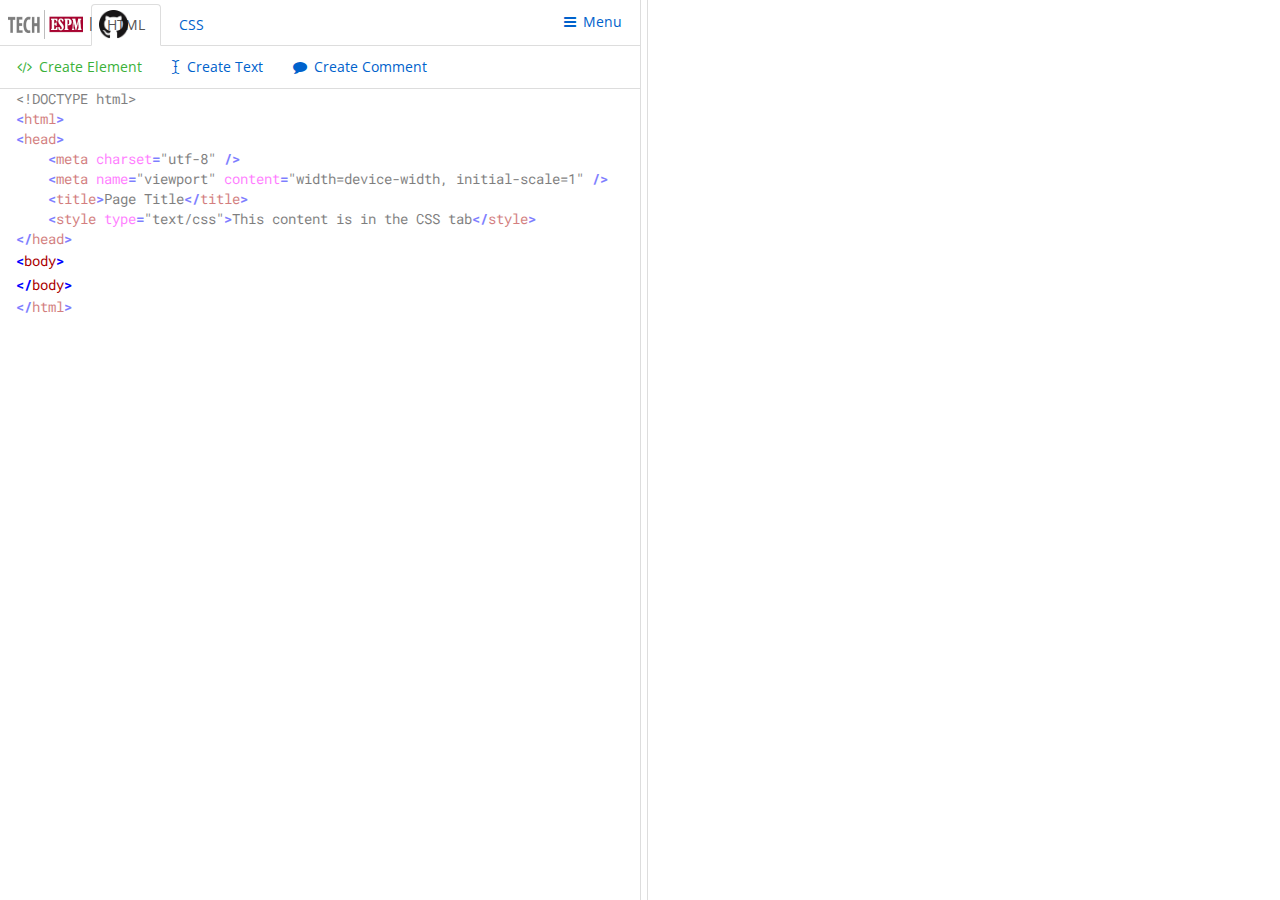
<file: index.html>
﻿<!DOCTYPE html>
<html xmlns="http://www.w3.org/1999/xhtml" lang="pt-br" dir="ltr">
<head>
	<meta charset="utf-8" />
	<meta http-equiv="X-UA-Compatible" content="IE=edge,chrome=1" />
	<meta http-equiv="Content-Type" content="text/html; charset=utf-8" />
	<meta name="viewport" content="width=1024, initial-scale=1" />
	<meta name="color-scheme" content="light" id="metaColorScheme" />

	<meta property="og:locale" content="pt_BR" />
	<meta property="og:type" content="website" />
	<meta property="og:url" content="https://tech-espm.github.io/labs-editor/" />
	<meta property="og:title" content="Editor" />
	<meta property="og:site_name" content="Editor" />
	<meta property="og:description" content="Editor HTML + CSS para uso em sala de aula." />
	<!--
	<meta property="og:image" content="fb.jpg" />
	<meta property="og:image:type" content="image/jpeg">
	<meta property="og:image:width" content="768">
	<meta property="og:image:height" content="768">
	-->

	<meta name="author" content="ESPM" />
	<meta name="description" content="Editor HTML + CSS para uso em sala de aula." />
	<meta name="keywords" content="html, css, editor, wysiwyg" />

	<meta name="apple-mobile-web-app-capable" content="yes" />
	<meta name="apple-mobile-web-app-status-bar-style" content="black" />
	<meta name="apple-mobile-web-app-title" content="Editor" />
	<meta name="mobile-web-app-capable" content="yes" />
	<meta name="mobile-web-app-status-bar-style" content="black" />
	<meta name="mobile-web-app-title" content="Editor" />
	<!--
		https://w3c.github.io/manifest/#icon-masks
		https://github.com/w3c/manifest/issues/555
	-->
	<link rel="apple-touch-icon" sizes="57x57" href="favicons/apple-icon-57x57.png" />
	<link rel="apple-touch-icon" sizes="60x60" href="favicons/apple-icon-60x60.png" />
	<link rel="apple-touch-icon" sizes="72x72" href="favicons/apple-icon-72x72.png" />
	<link rel="apple-touch-icon" sizes="76x76" href="favicons/apple-icon-76x76.png" />
	<link rel="apple-touch-icon" sizes="114x114" href="favicons/apple-icon-114x114.png" />
	<link rel="apple-touch-icon" sizes="120x120" href="favicons/apple-icon-120x120.png" />
	<link rel="apple-touch-icon" sizes="144x144" href="favicons/apple-icon-144x144.png" />
	<link rel="apple-touch-icon" sizes="152x152" href="favicons/apple-icon-152x152.png" />
	<link rel="apple-touch-icon" sizes="180x180" href="favicons/apple-icon-180x180.png" />
	<link rel="icon" type="image/png" sizes="512x512" href="favicons/favicon-512x512.png" />
	<link rel="icon" type="image/png" sizes="192x192" href="favicons/favicon-192x192.png" />
	<link rel="icon" type="image/png" sizes="96x96" href="favicons/favicon-96x96.png" />
	<link rel="icon" type="image/png" sizes="48x48" href="favicons/favicon-48x48.png" />
	<link rel="icon" type="image/png" sizes="32x32" href="favicons/favicon-32x32.png" />
	<link rel="icon" type="image/png" sizes="16x16" href="favicons/favicon-16x16.png" />
	<link rel="Shortcut Icon" href="favicon.ico" />
	<link rel="Shortcut Icon" href="favicon.png" />
	<link rel="manifest" href="manifest.webmanifest" />
	<meta name="msapplication-config" content="browserconfig.xml" />
	<meta name="theme-color" content="#222222" />

	<title>Editor</title>

	<link rel="stylesheet" href="https://fonts.googleapis.com/css?family=Open+Sans:400,600|Roboto+Mono:400,700" />
	<link rel="stylesheet" href="lib/bootstrap/css/bootstrap-1.0.31.min.css" />
	<link rel="stylesheet" href="lib/font-awesome/css/font-awesome-1.0.2.min.css" />
	<link rel="stylesheet" href="css/style.css?v=1.0.9" />
</head>
<body style="visibility: hidden">

	<div class="modal fade" tabindex="-1" role="dialog" id="modalTxt">
		<div class="modal-dialog" role="document">
			<div class="modal-content">
				<div class="modal-header">
					<button type="button" class="close" data-dismiss="modal" data-string="aria-label|Close"><span aria-hidden="true">&times;</span></button>
					<h4 class="modal-title" data-string="text|EditText"></h4>
				</div>
				<div class="modal-body">
					<div class="form-group">
						<label for="modalTxtInput" data-string="text|Text"></label>
						<textarea class="form-control" id="modalTxtInput" spellcheck="true" autocomplete="off" rows="5"></textarea>
					</div>
					<div class="form-group no-margin-bottom">
						<button type="button" class="btn btn-outline btn-primary" id="modalTxtBtnLoremIpsum" data-string="text|UseLoremIpsum"></button>
						<select size="1" class="form-control" id="modalTxtSelectLoremIpsum" style="display: inline-block; width: auto;"></select>
					</div>
					<hr />
					<div class="form-group no-margin-bottom">
						<label data-string="text|MoreHelpLinks"></label>
						<div>
							<a target="_blank" href="https://dev.w3.org/html5/html-author/charref" class="btn btn-outline btn-primary" data-string="text|HTMLEntities"><i class="fa fa-margin fa-external-link"></i></a>
						</div>
					</div>
				</div>
				<div class="modal-footer">
					<button type="button" class="btn btn-outline btn-default" data-dismiss="modal" data-string="text|Cancel"><i class="fa fa-margin fa-times"></i></button>
					<button type="button" class="btn btn-primary" id="modalTxtOk" data-string="text|OK"><i class="fa fa-margin fa-check"></i></button>
				</div>
			</div>
		</div>
	</div>

	<div class="modal fade" tabindex="-1" role="dialog" id="modalAttributes">
		<div class="modal-dialog modal-lg" role="document">
			<div class="modal-content">
				<div class="modal-header">
					<button type="button" class="close" data-dismiss="modal" data-string="aria-label|Close"><span aria-hidden="true">&times;</span></button>
					<h4 class="modal-title" data-string="text|EditAttributes"></h4>
				</div>
				<div class="modal-body" id="modalAttributesBody"></div>
				<div class="modal-footer">
					<button type="button" class="btn btn-outline btn-default" data-dismiss="modal" data-string="text|Cancel"><i class="fa fa-margin fa-times"></i></button>
					<button type="button" class="btn btn-primary" id="modalAttributesOk" data-string="text|OK"><i class="fa fa-margin fa-check"></i></button>
				</div>
			</div>
		</div>
	</div>

	<div class="modal fade" tabindex="-1" role="dialog" id="modalSave">
		<div class="modal-dialog" role="document">
			<div class="modal-content">
				<div class="modal-header">
					<button type="button" class="close" data-dismiss="modal" data-string="aria-label|Close"><span aria-hidden="true">&times;</span></button>
					<h4 class="modal-title" data-string="text|Save"></h4>
				</div>
				<div class="modal-body">
					<div class="form-group no-margin-bottom">
						<label for="modalSaveFileName" data-string="text|FileName"></label>
						<input type="text" class="form-control" id="modalSaveFileName" spellcheck="false" autocomplete="off" />
					</div>
				</div>
				<div class="modal-footer">
					<button type="button" class="btn btn-outline btn-default" data-dismiss="modal" data-string="text|Cancel"><i class="fa fa-margin fa-times"></i></button>
					<button type="button" class="btn btn-primary" id="modalSaveOk" data-string="text|Save"><i class="fa fa-margin fa-check"></i></button>
				</div>
			</div>
		</div>
	</div>

	<div class="modal fade" tabindex="-1" role="dialog" id="modalRuleSelector">
		<div class="modal-dialog" role="document">
			<div class="modal-content">
				<div class="modal-header">
					<button type="button" class="close" data-dismiss="modal" data-string="aria-label|Close"><span aria-hidden="true">&times;</span></button>
					<h4 class="modal-title" data-string="text|EditSelector"></h4>
				</div>
				<div class="modal-body">
					<div class="form-group no-margin-bottom">
						<label for="modalRuleSelectorInput" data-string="text|Selector"></label>
						<input type="text" class="form-control" id="modalRuleSelectorInput" spellcheck="false" autocomplete="off" />
					</div>
				</div>
				<div class="modal-footer">
					<button type="button" class="btn btn-outline btn-default" data-dismiss="modal" data-string="text|Cancel"><i class="fa fa-margin fa-times"></i></button>
					<button type="button" class="btn btn-primary" id="modalRuleSelectorOk" data-string="text|OK"><i class="fa fa-margin fa-check"></i></button>
				</div>
			</div>
		</div>
	</div>

	<div class="modal fade" tabindex="-1" role="dialog" id="modalRuleAttribute">
		<div class="modal-dialog" role="document">
			<div class="modal-content">
				<div class="modal-header">
					<button type="button" class="close" data-dismiss="modal" data-string="aria-label|Close"><span aria-hidden="true">&times;</span></button>
					<h4 class="modal-title" data-string="text|EditAttribute"></h4>
				</div>
				<div class="modal-body">
					<div class="form-group">
						<label for="modalRuleAttributeName" data-string="text|Name"></label>
						<a target="_blank" href="#" class="btn btn-xs btn-outline btn-primary" id="modalRuleAttributeHelp" data-string="text|AttributeHelp"><i class="fa fa-margin fa-question-circle"></i></a>
						<select size="1" class="form-control" id="modalRuleAttributeName"></select>
					</div>
					<div class="form-group">
						<label id="modalRuleAttributeValueLabel" for="modalRuleAttributeValueInput" data-string="text|Value"></label>
						<input type="text" class="form-control" id="modalRuleAttributeValueInput" spellcheck="false" autocomplete="off" style="display: none" />
						<select size="1" class="form-control" id="modalRuleAttributeValueSelect" style="display: none"></select>
					</div>
					<hr />
					<div class="form-group no-margin-bottom">
						<label data-string="text|MoreHelpLinks"></label>
						<div>
							<a target="_blank" href="https://color.adobe.com/create/color-wheel/" class="btn btn-outline btn-primary"><i class="fa fa-margin fa-external-link"></i>Adobe Color</a>
							<br />
							<a target="_blank" href="https://htmlcolorcodes.com/color-names/" class="btn btn-outline btn-primary"><i class="fa fa-margin fa-external-link"></i>HTML Color Codes</a>
							<br />
							<a target="_blank" href="https://developer.mozilla.org/en-US/docs/Web/CSS/url" class="btn btn-outline btn-primary"><i class="fa fa-margin fa-external-link"></i>CSS URL</a>
						</div>
					</div>
				</div>
				<div class="modal-footer">
					<button type="button" class="btn btn-outline btn-default" data-dismiss="modal" data-string="text|Cancel"><i class="fa fa-margin fa-times"></i></button>
					<button type="button" class="btn btn-primary" id="modalRuleAttributeOk" data-string="text|OK"><i class="fa fa-margin fa-check"></i></button>
				</div>
			</div>
		</div>
	</div>

	<div class="modal fade" tabindex="-1" role="dialog" id="modalGoogleFonts">
		<div class="modal-dialog" role="document">
			<div class="modal-content">
				<div class="modal-header">
					<button type="button" class="close" data-dismiss="modal" data-string="aria-label|Close"><span aria-hidden="true">&times;</span></button>
					<h4 class="modal-title" data-string="text|GoogleFonts"></h4>
				</div>
				<div class="modal-body no-margin-bottom">
					<div class="form-group">
						<label for="modalGoogleFontsLink"><span data-string="text|HTMLLink"></span> <i><small data-string="text|GoogleFontsExample"></small></i></label>
						<input type="text" class="form-control" id="modalGoogleFontsLink" spellcheck="false" autocomplete="off" />
					</div>
					<hr />
					<div class="form-group no-margin-bottom">
						<a target="_blank" href="https://fonts.google.com" class="btn btn-outline btn-primary" data-string="text|GoogleFonts"><i class="fa fa-margin fa-external-link"></i></a>
					</div>
				</div>
				<div class="modal-footer">
					<button type="button" class="btn btn-outline btn-default" data-dismiss="modal" data-string="text|Cancel"><i class="fa fa-margin fa-times"></i></button>
					<button type="button" class="btn btn-primary" id="modalGoogleFontsOk" data-string="text|OK"><i class="fa fa-margin fa-check"></i></button>
				</div>
			</div>
		</div>
	</div>

	<div class="editor-container" id="editorContainer">
		<ul class="nav nav-tabs" role="tablist">
			<li role="presentation" class="active"><a id="tabEditor" href="#editor" aria-controls="editor" role="tab" data-toggle="tab">HTML</a></li>
			<li role="presentation"><a id="tabEditorCss" href="#editorCss" aria-controls="editorCss" role="tab" data-toggle="tab">CSS</a></li>
		</ul>
		<div class="nav-tabs-logo">
			<a href="https://sistemasdeinformacao.espm.edu.br" target="_blank" title="Curso de Sistemas de Informação da ESPM"><img id="editorImgLogo" width="75" height="29" src="images/logo.png?1" style="border: none;" /></a>
			|
			<a href="https://github.com/tech-espm/labs-editor" target="_blank" title="GitHub"><img width="29" height="29" src="images/logo-github.png?1" style="border: none;" /></a>
		</div>
		<div class="nav-tabs-menu">
			<button type="button" id="editorMenuDropdown" data-string="text|Menu" class="btn btn-primary btn-outline dropdown-toggle" data-toggle="dropdown" aria-haspopup="true" aria-expanded="false"><i class="fa fa-margin fa-bars"></i></button>
			<ul class="dropdown-menu dropdown-menu-right">
				<li><a href="#" data-string="text|New" id="editorActionNew"><i class="fa fa-margin fa-file-o"></i></a></li>
				<li role="separator" class="divider"></li>
				<li><a href="#" data-string="text|LoadEllipsis" id="editorActionLoad"><i class="fa fa-margin fa-folder-open-o"></i></a></li>
				<li><a href="#" data-string="text|SaveEllipsis" id="editorActionSave"><i class="fa fa-margin fa-cloud-download"></i></a></li>
				<li role="separator" class="divider"></li>
				<li><a href="#" data-string="text|LoadExample" id="editorActionLoadExample"><i class="fa fa-margin fa-lightbulb-o"></i></a></li>
				<li role="separator" class="divider"></li>
				<li><a href="#" data-string="text|GoogleFontsEllipsis" id="editorActionGoogleFonts"><i class="fa fa-margin fa-google"></i></a></li>
				<li><a href="#" id="editorActionToggleBootstrap"><i class="fa fa-margin fa-paint-brush"></i><span data-string="text|AddBootstrap" id="editorActionToggleBootstrapLabel"></span></a></li>
				<li role="separator" class="divider"></li>
				<li><a href="html/" data-string="text|AdvancedMode"><i class="fa fa-margin fa-edit"></i></a></li>
				<li id="editorActionInstallSeparator" role="separator" class="divider" style="display: none;"></li>
				<li id="editorActionInstallItem" style="display: none;"><a href="#" id="editorActionInstall" data-string="text|Install"><i class="fa fa-margin fa-download"></i></a></li>
				<li role="separator" class="divider"></li>
				<li><a href="#" id="editorActionToggleDecoration"><i class="fa fa-margin fa-code"></i><span id="editorActionToggleDecorationLabel" data-string="text|HideDecoration"></span></a></li>
			</ul>
			<div class="nav-tabs-file-load"><input id="editorActionFileLoad" tabindex="-1" type="file" accept="text/html" /></div>
		</div>
		<div class="tab-content">
			<div id="toolbar" class="editor-toolbar">
				<div id="toolbarButtons" class="editor-toolbar-buttons fade in">
					<button class="btn btn-outline btn-success" type="button" data-string="text|CreateElement" onclick="toolbarShowType()" id="editorToolbarCreateElement"><i class="fa fa-margin fa-code"></i></button>
					<button class="btn btn-outline btn-primary" type="button" data-string="text|CreateText" onclick="toolbarCreateText()" id="editorToolbarCreateText"><i class="fa fa-margin fa-i-cursor"></i></button>
					<button class="btn btn-outline btn-primary" type="button" data-string="text|CreateComment" onclick="toolbarCreateComment()" id="editorToolbarCreateComment"><i class="fa fa-margin fa-comment"></i></button>
					<button class="btn btn-outline btn-default" type="button" data-string="text|UndoDelete" onclick="toolbarUndoDeleteElement()" id="editorToolbarUndoDeleteElement" style="display: none;"><i class="fa fa-margin fa-undo"></i></button>
				</div>
				<div id="toolbarButtonsCss" class="editor-toolbar-buttons fade hidden">
					<button class="btn btn-outline btn-success" type="button" data-string="text|CreateRule" onclick="toolbarCreateRule()" id="editorToolbarCreateRule"><i class="fa fa-margin fa-object-group"></i></button>
					<button class="btn btn-outline btn-primary" type="button" data-string="text|CreateAttribute" onclick="toolbarCreateAttribute()" id="editorToolbarCreateAttribute"><i class="fa fa-margin fa-paint-brush"></i></button>
					<button class="btn btn-outline btn-default" type="button" data-string="text|UndoDelete" onclick="toolbarUndoDeleteCss()" id="editorToolbarUndoDeleteCss" style="display: none;"><i class="fa fa-margin fa-undo"></i></button>
				</div>
			</div>
			<div id="editor" role="tabpanel" class="tab-pane fade in active editor">
				<div class="element">
					<div class="element-decoration" id="editor-decoration-top">
						<div class="element-tag element-text">&lt;!DOCTYPE html&gt;</div>
						<div class="element-tag no-click">&lt;<span class="element-name-block">html</span>&gt;</div>
						<div class="element-tag no-click">&lt;<span class="element-name-block">head</span>&gt;</div>
						<div class="element-container">
							<div class="element-tag no-click">&lt;<span class="element-name-block">meta</span> <span class="attribute-name">charset</span>=<span class="attribute-value">"utf-8"</span> /&gt;</div>
							<div class="element-tag no-click">&lt;<span class="element-name-block">meta</span> <span class="attribute-name">name</span>=<span class="attribute-value">"viewport"</span> <span class="attribute-name">content</span>=<span class="attribute-value">"width=device-width, initial-scale=1"</span> /&gt;</div>
							<div><span class="element-tag no-click">&lt;<span class="element-name-block">title</span>&gt;</span><span class="element-tag element-text" data-string="text|PageTitle"></span><span class="element-tag no-click">&lt;/<span class="element-name-block">title</span>&gt;</span></div>
							<div><span class="element-tag no-click">&lt;<span class="element-name-block">style</span> <span class="attribute-name">type</span>=<span class="attribute-value">"text/css"</span>&gt;</span><span class="element-tag element-text" data-string="text|CSSTab"></span><span class="element-tag no-click">&lt;/<span class="element-name-block">style</span>&gt;</span></div>
						</div>
						<div class="element-tag no-click">&lt;/<span class="element-name-block">head</span>&gt;</div>
					</div>
					<div id="editor-container"></div>
					<div class="element-decoration" id="editor-decoration-bottom">
						<div class="element-tag no-click">&lt;/<span class="element-name-block">html</span>&gt;</div>
					</div>
				</div>
			</div>
			<div id="editorCss" role="tabpanel" class="tab-pane fade editor editor-css"></div>
		</div>
	</div>
	<div class="editor-bar" id="bar"></div>
	<iframe class="editor-iframe" id="iframe" frameborder="0"></iframe>
	<ul class="dropdown-menu editor-menu-animated" id="dropdownType">
		<li class="dropdown-menu-input-container">
			<div class="input-group">
				<input id="dropdownTypeInput" spellcheck="false" autocomplete="off" class="dropdown-menu-input form-control input-sm" data-string="placeholder|ElementName" />
				<span class="input-group-btn">
					<button id="dropdownTypeButton" class="btn btn-default btn-force-border btn-sm" type="button" data-string="text|Create"></button>
				</span>
			</div>
		</li>
		<li class="divider"></li>
		<li class="dropdown-menu-container" id="dropdownTypeContainer"></li>
	</ul>
	<div class="editor-menu editor-menu-animated editor-menu-top" id="dropdownMenuTop">
		<div class="editor-menu-label" id="dropdownMenuTopLabel"></div>
		<button class="btn btn-outline btn-fa btn-success" type="button" data-string="title|Element" onclick="dropdownShowType(true, false)" id="dropdownMenuTopCreateElement"><i class="fa fa-nomargin fa-code"></i></button>
		<button class="btn btn-outline btn-fa btn-success" type="button" data-string="title|Rule" onclick="dropdownCreateEditRuleSelector(true, false)" id="dropdownMenuTopCreateRule"><i class="fa fa-nomargin fa-object-group"></i></button>
		<button class="btn btn-outline btn-fa btn-primary" type="button" data-string="title|Attribute" onclick="dropdownCreateEditRuleAttribute(true, false)" id="dropdownMenuTopCreateRuleAttribute"><i class="fa fa-nomargin fa-paint-brush"></i></button>
		<button class="btn btn-outline btn-fa btn-primary" type="button" data-string="title|Text" onclick="dropdownCreateText(true)" id="dropdownMenuTopCreateText"><i class="fa fa-nomargin fa-i-cursor"></i></button>
		<button class="btn btn-outline btn-fa btn-primary" type="button" data-string="title|Comment" onclick="dropdownCreateComment(true)" id="dropdownMenuTopCreateComment"><i class="fa fa-nomargin fa-comment"></i></button>
	</div>
	<div class="editor-menu editor-menu-animated editor-menu-left" id="dropdownMenuLeft">
		<button class="btn btn-outline btn-fa btn-default" type="button" onclick="dropdownToggleVisibility()" id="dropdownMenuLeftToggleVisibility"><i class="fa fa-nomargin fa-plus"></i></button>
	</div>
	<div class="editor-menu editor-menu-animated editor-menu-right" id="dropdownMenuRight">
		<button class="btn btn-outline btn-fa btn-default" type="button" data-string="title|Move" onclick="dropdownMove()"><i class="fa fa-nomargin fa-arrows"></i></button>
		<button class="btn btn-outline btn-fa btn-default" type="button" data-string="title|Duplicate" onclick="dropdownDuplicate()"><i class="fa fa-nomargin fa-copy"></i></button>
		<button class="btn btn-outline btn-fa btn-default" type="button" data-string="title|EditText" onclick="dropdownEditText()" id="dropdownMenuRightEditText"><i class="fa fa-nomargin fa-i-cursor"></i></button>
		<button class="btn btn-outline btn-fa btn-default" type="button" data-string="title|FindElement" onclick="dropdownFind()" id="dropdownMenuRightFind"><i class="fa fa-nomargin fa-search"></i></button>
		<button class="btn btn-outline btn-fa btn-default" type="button" data-string="title|ChangeElement" onclick="dropdownShowType(true, true)" id="dropdownMenuRightChangeType"><i class="fa fa-nomargin fa-code"></i></button>
		<button class="btn btn-outline btn-fa btn-default" type="button" data-string="title|EditSelector" onclick="dropdownCreateEditRuleSelector(true, true)" id="dropdownMenuRightEditRuleSelector"><i class="fa fa-nomargin fa-object-group"></i></button>
		<button class="btn btn-outline btn-fa btn-default" type="button" data-string="title|EditAttribute" onclick="dropdownCreateEditRuleAttribute(true, true)" id="dropdownMenuRightEditRuleAttribute"><i class="fa fa-nomargin fa-paint-brush"></i></button>
		<button class="btn btn-outline btn-fa btn-primary" type="button" data-string="title|EditAttributes" onclick="dropdownEditAttributes()" id="dropdownMenuRightEditAttributes"><i class="fa fa-nomargin fa-wrench"></i></button>
		<button class="btn btn-outline btn-fa btn-danger" type="button" data-string="title|Delete" onclick="dropdownDelete()"><i class="fa fa-nomargin fa-times"></i></button>
	</div>
	<div class="editor-menu editor-menu-animated editor-menu-bottom" id="dropdownMenuBottom">
		<div class="editor-menu-label" id="dropdownMenuBottomLabel"></div>
		<button class="btn btn-outline btn-fa btn-success" type="button" data-string="title|Element" onclick="dropdownShowType(false, false)" id="dropdownMenuBottomCreateElement"><i class="fa fa-nomargin fa-code"></i></button>
		<button class="btn btn-outline btn-fa btn-success" type="button" data-string="title|Rule" onclick="dropdownCreateEditRuleSelector(false, false)" id="dropdownMenuBottomCreateRule"><i class="fa fa-nomargin fa-object-group"></i></button>
		<button class="btn btn-outline btn-fa btn-primary" type="button" data-string="title|Attribute" onclick="dropdownCreateEditRuleAttribute(false, false)" id="dropdownMenuBottomCreateRuleAttribute"><i class="fa fa-nomargin fa-paint-brush"></i></button>
		<button class="btn btn-outline btn-fa btn-primary" type="button" data-string="title|Text" onclick="dropdownCreateText(false)" id="dropdownMenuBottomCreateText"><i class="fa fa-nomargin fa-i-cursor"></i></button>
		<button class="btn btn-outline btn-fa btn-primary" type="button" data-string="title|Comment" onclick="dropdownCreateComment(false)" id="dropdownMenuBottomCreateComment"><i class="fa fa-nomargin fa-comment"></i></button>
	</div>

	<script type="text/javascript" src="lib/jquery/jquery-1.0.1.min.js"></script>
	<script type="text/javascript" src="lib/bootstrap/js/bootstrap-1.0.1.min.js"></script>
	<script type="text/javascript" src="js/main.js?v=1.0.13"></script>

	<script type="text/javascript">
		"use strict";

		var loading = true,
			dirty = false,
			valueFreeText = null,
			valueColor = 0,
			valueNumber = 1,
			valueImage = 2,
			categoryElement = 0,
			categoryRule = 1,
			categoryRuleAttribute = 2,
			htmlAttributes = [
				{ name: "class", values: valueFreeText, common: true },
				{ name: "id", values: valueFreeText, common: true },
				{ name: "title", values: valueFreeText, common: true },
			],
			htmlAttributeClass = htmlAttributes[0],
			elementTypes = [
				{ name: "hr", block: true, noChildren: true, attributes: null },
				{ name: "br", noChildren: true, attributes: null },
				{ name: "img", noChildren: true, attributes: [{ name: "src", values: valueImage }, { name: "alt", values: valueFreeText }, { name: "width", values: valueNumber }, { name: "height", values: valueNumber }] },
				{ name: "a", attributes: [{ name: "href", values: valueFreeText }, { name: "target", values: ["_blank"] }] },
				{ name: "button", attributes: [{ name: "type", values: valueFreeText }, { name: "disabled", values: ["", "disabled"] }] },
				{ name: "input", noChildren: true, attributes: [{ name: "type", values: ["", "button", "checkbox", "color", "date", "datetime-local", "email", "file", "hidden", "month", "number", "password", "radio", "range", "reset", "search", "submit", "tel", "text", "time", "url", "week"] }, { name: "autocomplete", values: ["", "on", "off"] }, { name: "spellcheck", values: ["", "true", "false"] }, { name: "readonly", values: ["", "readonly"] }, { name: "disabled", values: ["", "disabled"] }, { name: "name", values: valueFreeText }, { name: "value", values: valueFreeText }, { name: "min", values: valueNumber }, { name: "max", values: valueNumber }, { name: "maxlength", values: valueNumber }, { name: "checked", values: ["", "checked"] }, { name: "size", values: valueNumber }, { name: "placeholder", values: valueFreeText }] },
				{ name: "select", attributes: [{ name: "size", values: valueNumber }] },
				// option and optgroup must not be block, otherwise they cannot be inserted into select elements
				{ name: "option", attributes: [{ name: "value", values: valueFreeText }, { name: "selected", values: ["", "selected"] }] },
				{ name: "optgroup", attributes: [{ name: "label", values: valueFreeText }] },
				{ name: "label", attributes: [{ name: "for", values: valueFreeText }] },
				{ name: "p", block: true, attributes: null },
				{ name: "b", attributes: null },
				{ name: "strong", attributes: null },
				{ name: "small", attributes: null },
				{ name: "i", attributes: null },
				{ name: "em", attributes: null },
				{ name: "cite", attributes: null },
				{ name: "s", attributes: null },
				{ name: "u", attributes: null },
				{ name: "blockquote", block: true, attributes: null },
				{ name: "dl", block: true, attributes: null },
				{ name: "dt", block: true, attributes: null },
				{ name: "dd", block: true, attributes: null },
				{ name: "q", attributes: null },
				{ name: "del", attributes: null },
				{ name: "ins", attributes: null },
				{ name: "mark", attributes: null },
				{ name: "sup", attributes: null },
				{ name: "sub", attributes: null },
				{ name: "span", attributes: null },
				{ name: "div", block: true, attributes: null },
				{ name: "iframe", block: true, attributes: [{ name: "allow", values: valueFreeText }, { name: "allowfullscreen", values: ["", "allowfullscreen"] }, { name: "frameborder", values: valueNumber }, { name: "width", values: valueNumber }, { name: "height", values: valueNumber }, { name: "src", values: valueFreeText }] },
				{ name: "script", block: true, attributes: [{ name: "src", values: valueFreeText }] },
				{ name: "section", block: true, attributes: null },
				{ name: "nav", block: true, attributes: null },
				{ name: "header", block: true, attributes: null },
				{ name: "footer", block: true, attributes: null },
				{ name: "main", block: true, attributes: null },
				{ name: "article", block: true, attributes: null },
				{ name: "aside", block: true, attributes: null },
				{ name: "ul", block: true, attributes: null },
				{ name: "ol", block: true, attributes: [{ name: "reversed", values: ["", "reversed"] }, { name: "start", values: valueNumber }, { name: "type", values: ["", "1", "a", "A", "i", "I"] }] },
				{ name: "li", block: true, attributes: null },
				{ name: "figure", block: true, attributes: null },
				{ name: "h1", block: true, attributes: null },
				{ name: "h2", block: true, attributes: null },
				{ name: "h3", block: true, attributes: null },
				{ name: "h4", block: true, attributes: null },
				{ name: "h5", block: true, attributes: null },
				{ name: "h6", block: true, attributes: null },
				{ name: "table", block: true, attributes: null },
				{ name: "thead", block: true, attributes: null },
				{ name: "tbody", block: true, attributes: null },
				{ name: "tfoot", block: true, attributes: null },
				{ name: "tr", block: true, attributes: null },
				{ name: "th", block: true, attributes: [{ name: "colspan", values: valueNumber }, { name: "rowspan", values: valueNumber }] },
				{ name: "td", block: true, attributes: [{ name: "colspan", values: valueNumber }, { name: "rowspan", values: valueNumber }] },
				{ name: "colgroup", block: true, attributes: [{ name: "span", values: valueNumber }] },
				{ name: "col", block: true, attributes: [{ name: "span", values: valueNumber }] },
			],
			elementTypesByName = {},
			elementTypeBody = null,
			elementTypeText = null,
			elementTypeComment = null,
			cssAttributes = [
				{ name: "margin", values: valueFreeText },
				{ name: "margin-top", values: valueFreeText },
				{ name: "margin-right", values: valueFreeText },
				{ name: "margin-bottom", values: valueFreeText },
				{ name: "margin-left", values: valueFreeText },
				{ name: "padding", values: valueFreeText },
				{ name: "padding-top", values: valueFreeText },
				{ name: "padding-right", values: valueFreeText },
				{ name: "padding-bottom", values: valueFreeText },
				{ name: "padding-left", values: valueFreeText },
				{ name: "border", values: valueFreeText },
				{ name: "border-top", values: valueFreeText },
				{ name: "border-right", values: valueFreeText },
				{ name: "border-bottom", values: valueFreeText },
				{ name: "border-left", values: valueFreeText },
				{ name: "border-color", values: valueColor },
				{ name: "border-width", values: valueFreeText },
				{ name: "border-style", values: ["none", "hidden", "dashed", "dotted", "double", "groove", "inset", "outset", "ridge", "solid"] },
				{ name: "border-collapse", values: ["collapse", "separate"] },
				{ name: "border-radius", values: valueFreeText },
				{ name: "border-top-left-radius", values: valueFreeText },
				{ name: "border-top-right-radius", values: valueFreeText },
				{ name: "border-bottom-left-radius", values: valueFreeText },
				{ name: "border-bottom-right-radius", values: valueFreeText },
				{ name: "background", values: valueFreeText },
				{ name: "background-color", values: valueColor },
				{ name: "background-image", values: valueImage },
				{ name: "background-attachment", values: ["fixed", "scroll"] },
				{ name: "background-size", values: valueFreeText },
				{ name: "background-position", values: valueFreeText },
				{ name: "background-repeat", values: ["no-repeat", "repeat", "repeat-x", "repeat-y"] },
				{ name: "width", values: valueFreeText },
				{ name: "height", values: valueFreeText },
				{ name: "min-width", values: valueFreeText },
				{ name: "min-height", values: valueFreeText },
				{ name: "max-width", values: valueFreeText },
				{ name: "max-height", values: valueFreeText },
				{ name: "z-index", values: valueFreeText },
				{ name: "box-shadow", values: valueFreeText },
				{ name: "box-sizing", values: ["border-box", "content-box"] },
				{ name: "color", values: valueColor },
				{ name: "opacity", values: valueFreeText },
				{ name: "line-height", values: valueFreeText },
				{ name: "list-style-type", values: ["none", "disc", "circle", "square", "decimal", "decimal-leading-zero", "lower-roman", "upper-roman", "lower-alpha", "upper-alpha", "lower-greek", "upper-greek"] },
				{ name: "list-style-position", values: ["inside", "outside"] },
				{ name: "list-style-image", values: valueImage },
				{ name: "font", values: valueFreeText },
				{ name: "font-family", values: valueFreeText },
				{ name: "font-size", values: valueFreeText },
				{ name: "font-style", values: ["normal", "italic"] },
				{ name: "font-weight", values: ["normal", "bold", "100", "200", "300", "400", "500", "600", "700", "800", "900"] },
				{ name: "cursor", values: ["auto", "crosshair", "default", "pointer", "move", "e-resize", "ne-resize", "nw-resize", "n-resize", "se-resize", "sw-resize", "s-resize", "w-resize", "text", "wait", "help", "progress", "copy", "alias", "context-menu", "cell", "not-allowed", "col-resize", "row-resize", "no-drop", "vertical-text", "all-scroll", "nesw-resize", "nwse-resize", "ns-resize", "ew-resize"] },
				{ name: "top", values: valueFreeText },
				{ name: "right", values: valueFreeText },
				{ name: "bottom", values: valueFreeText },
				{ name: "left", values: valueFreeText },
				{ name: "display", values: ["none", "block", "inline", "inline-block"] },
				{ name: "position", values: ["static", "relative", "absolute", "fixed"] },
				{ name: "float", values: ["left", "right"] },
				{ name: "resize", values: ["none", "both", "horizontal", "vertical"] },
				{ name: "text-align", values: ["left", "right", "center", "justify"] },
				{ name: "text-shadow", values: valueFreeText },
				{ name: "overflow", values: ["auto", "hidden", "visible", "scroll"] },
				{ name: "text-overflow", values: ["clip", "ellipsis"] },
				{ name: "text-decoration", values: valueFreeText },
				{ name: "text-decoration-line", values: ["none", "underline", "overline", "line-through", "blink"] },
				{ name: "text-decoration-color", values: valueColor },
				{ name: "text-decoration-style", values: ["solid", "double", "dotted", "dashed", "wavy"] },
				{ name: "vertical-align", values: ["baseline", "sub", "super", "text-top", "text-bottom", "middle", "top", "bottom"] },
				{ name: "visibility", values: ["visible", "hidden"] },
				{ name: "white-space", values: ["normal", "nowrap", "pre", "pre-wrap", "pre-line", "break-spaces"] },
			],
			cssAttributesByName = {},
			editorContainer = _ID("editorContainer"),
			editorNeedsResize = false,
			editor = _ID("editor"),
			editorBootstrapEnabled = false,
			editorDecorationVisible = true,
			editorDecorationTop = _ID("editor-decoration-top"),
			editorDecorationBottom = _ID("editor-decoration-bottom"),
			editorCss = _ID("editorCss"),
			tabEditor = _ID("tabEditor"),
			tabEditorCss = _ID("tabEditorCss"),
			toolbar = _ID("toolbar"),
			toolbarButtons = _ID("toolbarButtons"),
			editorToolbarCreateElement = _ID("editorToolbarCreateElement"),
			editorToolbarCreateText = _ID("editorToolbarCreateText"),
			editorToolbarCreateComment = _ID("editorToolbarCreateComment"),
			editorToolbarUndoDeleteElement = _ID("editorToolbarUndoDeleteElement"),
			editorToolbarUndoDeleteCss = _ID("editorToolbarUndoDeleteCss"),
			toolbarButtonsCss = _ID("toolbarButtonsCss"),
			editorToolbarCreateRule = _ID("editorToolbarCreateRule"),
			editorToolbarCreateAttribute = _ID("editorToolbarCreateAttribute"),
			loremIpsum = [
				"Lorem ipsum dolor sit amet, consectetur adipiscing elit.\nSuspendisse erat nulla, mattis et maximus in, molestie at felis.\nVestibulum ac eros vel est commodo egestas.\nFusce blandit, purus sit amet aliquam tincidunt, nisl mauris euismod nisi, euismod pulvinar dolor metus sit amet orci.\nPraesent lectus magna, porta a volutpat ac, egestas a dui.\nQuisque semper, ex eget pretium faucibus, ante ipsum dictum nisl, sed iaculis ante nisi vehicula arcu.\nPraesent at feugiat dolor, placerat auctor ligula.\nCras venenatis viverra nisi eu volutpat.",
				"Morbi sed tortor ac lectus porta vehicula.\nNullam venenatis magna in accumsan sodales.\nDonec massa orci, egestas vel tincidunt eu, laoreet et enim.\nCurabitur fermentum tempor felis, ac condimentum urna dictum sed.\nMaecenas at purus finibus, pellentesque sem at, scelerisque lorem.\nNam pretium vitae lorem ac volutpat.\nInteger ligula turpis, lobortis quis congue ut, suscipit semper velit.\nInteger scelerisque quis lacus eu imperdiet.\nInteger ex tortor, finibus nec ultrices quis, pretium vel elit.\nPhasellus tincidunt hendrerit purus, in cursus erat euismod vitae.",
				"In laoreet iaculis nibh, ut varius massa consectetur sit amet.\nPellentesque auctor purus id sem posuere porta.\nPraesent vitae massa mi.\nDonec eget tellus egestas, aliquet justo vitae, vulputate lacus.\nPraesent eu tempor eros.\nProin risus tellus, accumsan quis magna eget, viverra rutrum nunc.\nNullam id placerat nisl, vel tempor augue.\nPhasellus dignissim dapibus dui a sollicitudin.\nNam vulputate accumsan suscipit.\nUt rhoncus risus a volutpat porta.\nPraesent eros ipsum, molestie eget dictum nec, malesuada vitae lectus.\nAliquam pretium fermentum arcu, ultricies varius magna lobortis sit amet.\nAenean tristique nisl sit amet turpis fringilla suscipit.\nMaecenas tincidunt, orci eget tincidunt suscipit, lectus nibh condimentum odio, non fermentum purus libero sagittis nibh.\nNulla finibus, nulla ut gravida gravida, massa ipsum auctor lectus, et aliquam ligula sapien id felis.",
				"Donec quis iaculis lorem.\nVestibulum sollicitudin felis massa, et commodo neque sagittis sed.\nPhasellus et laoreet ligula, id lacinia orci.\nSuspendisse luctus eget odio et fringilla.\nPhasellus vel velit at ligula ullamcorper sollicitudin.\nUt efficitur varius diam, fringilla accumsan nisi mattis vitae.\nCras dapibus nec augue posuere rhoncus.\nMauris dolor felis, malesuada et risus eu, tempus rhoncus libero.\nQuisque iaculis volutpat nunc, lacinia aliquet libero viverra in.\nEtiam sit amet lectus ut ante gravida malesuada sed a massa.\nNulla a blandit lacus.\nUt eleifend convallis libero a posuere.\nFusce a tempus urna, eu molestie enim.",
				"Cras fringilla, leo eu dignissim placerat, ligula lacus efficitur enim, eu congue arcu ante eu odio.\nDonec egestas bibendum est.\nEtiam non dolor pharetra, scelerisque tortor a, pulvinar diam.\nSuspendisse euismod elit lacus, ac gravida ligula malesuada nec.\nEtiam fringilla nisl odio, et luctus lorem posuere at.\nNam justo enim, blandit ac lorem vitae, vestibulum scelerisque leo.\nPellentesque molestie mattis neque non imperdiet.\nNulla commodo orci risus, id molestie ex efficitur non.\nSed quis elit non ante aliquet pharetra.\nMorbi lacinia mi metus, gravida accumsan ante cursus et.\nMorbi sed ipsum augue.",
				"Curabitur vel turpis maximus, rhoncus metus at, fringilla massa.\nNunc bibendum eros eget nunc scelerisque dictum.\nIn dignissim imperdiet dolor, non ornare metus iaculis nec.\nFusce nec rhoncus lectus, id rutrum odio.\nNam varius ornare elit.\nDuis eget cursus diam.\nProin fringilla ex libero, at consequat risus vulputate in.\nProin nec magna ut tortor placerat commodo ut id metus.\nPraesent mollis quam id purus vulputate consectetur.\nNam at tortor sit amet tellus vestibulum tempus.\nPellentesque ante ipsum, viverra ut imperdiet sed, commodo mollis nibh.",
				"Curabitur cursus lacus at commodo dictum.\nSed sed pharetra purus.\nQuisque pharetra neque dolor, a interdum arcu eleifend quis.\nDonec feugiat mollis justo ut molestie.\nDonec sit amet eros eu sapien cursus sollicitudin at ac dolor.\nDuis in interdum eros, vitae rutrum lacus.\nSed placerat ac arcu sit amet fringilla.\nSuspendisse et tincidunt augue.\nDuis mattis ex leo, nec iaculis orci porta in.\nDonec ultrices risus tempus est dignissim laoreet.\nSed justo dolor, mattis ut dolor et, interdum pharetra neque.\nAenean congue enim ligula, vitae interdum metus consectetur at.",
				"Sed ullamcorper gravida odio vel auctor.\nProin in velit pulvinar, consequat arcu non, congue arcu.\nMorbi ut egestas magna.\nInteger mattis lectus nec magna fringilla, vel gravida nisl eleifend.\nQuisque condimentum commodo mollis.\nMauris convallis massa nec tincidunt porta.\nFusce faucibus eros quis ante dignissim, maximus auctor justo posuere.",
				"Integer nibh orci, finibus eu cursus nec, aliquam vitae augue.\nSed lectus lectus, venenatis et venenatis eget, efficitur et turpis.\nFusce enim nibh, imperdiet sit amet condimentum vel, suscipit et ex.\nNullam elementum consequat elementum.\nUt tempor, ante sed posuere vehicula, sapien est commodo sapien, ultrices porttitor magna felis at felis.\nMaecenas rutrum vehicula nisl, quis semper ex blandit quis.\nAenean neque nunc, hendrerit sed feugiat sit amet, aliquet sed sapien.\nUt varius lobortis nisi.",
				"Donec urna dolor, congue ac dolor at, consequat laoreet mi.\nVivamus a turpis lacus.\nMorbi diam velit, vestibulum sit amet feugiat vitae, laoreet at enim.\nPraesent facilisis convallis condimentum.\nFusce ac mi risus.\nDonec pharetra augue nec pharetra tincidunt.\nFusce vestibulum eros leo, sed bibendum felis vehicula non.\nInteger quis arcu arcu.\nNam molestie nunc ac lorem consequat efficitur.\nVestibulum et egestas mauris.\nSuspendisse vehicula tincidunt justo.\nNunc vitae malesuada erat, in gravida arcu.\nCurabitur placerat, ex quis egestas placerat, erat urna bibendum mauris, at finibus nisi tortor in eros."
			],
			moveTargetTop = 1,
			moveTargetClosingTag = 2,
			bodyElement = null,
			lastEditedRuleSelector = "p",
			lastEditedRuleAttributeName = "color",
			lastEditedRuleAttributeValue = "black",
			deletedElement = null,
			deletedCss = null,
			tmpDiv = _CE("div", null, null),
			iframe = _ID("iframe"),
			iframeWindow = null,
			iframeDocument = null,
			iframeHead = null,
			iframeBody = null,
			iframeStyle = null,
			iframeGoogleFontsLink = null,
			ignoreCssChanges = false;

		function iframeLoaded(win, doc, style) {
			iframeWindow = win;
			iframeDocument = doc;
			iframeHead = doc.head;
			iframeBody = doc.body;
			iframeStyle = style;

			loading = false;

			createElement("body");
			createRule("body");
			createEmptyRule();

			dirty = false;

			updateGoogleFontsLink();
		}

		function tagClick(e) {
			dropdownShow(e, this.element, false);
		}

		function closingTagClick(e) {
			dropdownShow(e, this.element, true);
		}

		function createElement(name, parent, siblingBelow, hideUI) {
			if (loading)
				return;

			if (!parent) {
				// The body element is a special case
				bodyElement = _CE("div", "element");
				// These attribute names were chosen like this in order to
				// avoid any conflicts with existing attribute names!
				bodyElement.elementCategory = categoryElement;
				bodyElement.elementType = elementTypeBody;
				bodyElement.elementParent = null;
				bodyElement.elementIframe = iframeBody;

				bodyElement.elementTag = _CE("div", "element-tag", bodyElement);
				bodyElement.elementTag.style.paddingTop = "2px";
				bodyElement.elementTag.style.paddingBottom = "2px";
				bodyElement.elementTag.element = bodyElement;
				bodyElement.elementTag.onclick = tagClick;
				_TXT("<", bodyElement.elementTag);
				_TXT("body", _CE("span", "element-name-block", bodyElement.elementTag));
				_TXT(">", bodyElement.elementTag);

				bodyElement.elementContainer = _CE("div", "element-container", bodyElement);
				bodyElement.elementContainer.element = bodyElement;

				bodyElement.elementClosingTag = _CE("div", "element-tag move-target", bodyElement);
				bodyElement.elementClosingTag.style.paddingTop = "0";
				bodyElement.elementClosingTag.style.paddingBottom = "2px";
				bodyElement.elementClosingTag.element = bodyElement;
				bodyElement.elementClosingTag.onclick = closingTagClick;
				bodyElement.elementClosingTag.moveTarget = moveTargetClosingTag;
				_TXT("</", bodyElement.elementClosingTag);
				_TXT("body", _CE("span", "element-name-block", bodyElement.elementClosingTag));
				_TXT(">", bodyElement.elementClosingTag);

				_AC(_ID("editor-container"), bodyElement);

				return bodyElement;
			}

			var e, elementType = elementTypesByName[name];
			if (!elementType)
				return;

			if (elementType !== elementTypeText &&
				elementType !== elementTypeComment &&
				elementType.block && !parent.elementType.block) {
				Notification.error(translate("ErrorBlockInsideInline"), true);
				return;
			}

			dirty = true;

			setDeletedElement(null);

			e = _CE("div", "element");
			e.elementCategory = categoryElement;
			e.elementParent = parent;
			e.elementType = elementType;

			if (elementType === elementTypeText) {
				e.elementTag = _CE("div", "element-tag element-text move-target", e);
				e.elementTag.element = e;
				e.elementTag.onclick = tagClick;
				e.elementTag.moveTarget = moveTargetTop;
				e.elementTag.empty = true;
				_TXT(window.placeholderText, e.elementTag);
				e.elementIframe = _ITXT("");
			} else if (elementType === elementTypeComment) {
				e.elementTag = _CE("div", "element-tag element-comment move-target", e);
				e.elementTag.element = e;
				e.elementTag.onclick = tagClick;
				e.elementTag.moveTarget = moveTargetTop;
				_TXT("<!--\n", e.elementTag);
				_TXT("", e.elementComment = _CE("span", "", e.elementTag));
				_TXT("\n-->", e.elementTag);
				e.elementIframe = _ICMT("");
			} else {
				e.elementTag = _CE("div", "element-tag move-target", e);
				e.elementTag.element = e;
				e.elementTag.onclick = tagClick;
				e.elementTag.moveTarget = moveTargetTop;
				_TXT("<", e.elementTag);
				_TXT(name, _CE("span", elementType.block ? "element-name-block" : "element-name", e.elementTag));
				e.elementTagSpanClass = _CE("span", "hidden", e.elementTag);
				e.elementTagSpanClass.element = e;
				e.elementTagSpanClass.moveTarget = moveTargetTop;
				_TXT(" class", _CE("span", "attribute-name", e.elementTagSpanClass));
				_TXT("=", e.elementTagSpanClass);
				e.elementTagSpanClassValue = _CE("span", "attribute-value", e.elementTagSpanClass);
				_TXT(elementType.noChildren ? " />" : ">", e.elementTag);
				e.elementIframe = _ICE(name);

				if (!elementType.noChildren) {
					e.elementContainerVisible = true;
					e.elementContainerPlaceholder = _CE("span", "element-placeholder", e);
					_TXT("\u2026", e.elementContainerPlaceholder);
					e.elementContainer = _CE("div", "element-container border", e);
					e.elementContainer.element = e;

					e.elementClosingTag = _CE("div", "element-tag move-target", e);
					e.elementClosingTag.element = e;
					e.elementClosingTag.onclick = closingTagClick;
					e.elementClosingTag.moveTarget = moveTargetClosingTag;
					_TXT("</", e.elementClosingTag);
					_TXT(name, _CE("span", elementType.block ? "element-name-block" : "element-name", e.elementClosingTag));
					_TXT(">", e.elementClosingTag);
				}
			}

			if (siblingBelow) {
				_IB(parent.elementContainer, e, siblingBelow);
				_IB(parent.elementIframe, e.elementIframe, siblingBelow.elementIframe);
			} else {
				_AC(parent.elementContainer, e);
				_AC(parent.elementIframe, e.elementIframe);
			}

			if ((elementType === elementTypeText || elementType === elementTypeComment) && !hideUI)
				editText(e);

			return e;
		}

		function setDeletedElement(element) {
			if (!element) {
				if (deletedElement) {
					deletedElement = null;
					editorToolbarUndoDeleteElement.style.display = "none";
				}
				return;
			}

			deletedElement = {
				element: element,
				elementNextSibling: element.nextSibling,
				elementIframe: element.elementIframe,
				elementIframeNextSibling: element.elementIframe.nextSibling,
				elementParent: element.elementParent
			};

			editorToolbarUndoDeleteElement.style.display = "";
		}

		function undoDeleteElement() {
			if (!deletedElement)
				return;

			var element = deletedElement.element,
				parent = element.elementParent;

			if (parent && parent.elementContainer && parent.elementIframe) {
				if (deletedElement.elementNextSibling && deletedElement.elementIframeNextSibling) {
					_IB(parent.elementContainer, element, deletedElement.elementNextSibling);
					_IB(parent.elementIframe, deletedElement.elementIframe, deletedElement.elementIframeNextSibling);
				} else {
					_AC(parent.elementContainer, element);
					_AC(parent.elementIframe, deletedElement.elementIframe);
				}

				dirty = true;
			}

			setDeletedElement(null);
		}

		function deleteElement(element, userCommand) {
			if (loading || !element || !element.elementParent || !element.elementParent.elementContainer)
				return;

			dirty = true;

			if (userCommand)
				setDeletedElement(element);

			_RC(element.elementParent.elementContainer, element);
			_RC(element.elementParent.elementIframe, element.elementIframe);
		}

		function getElementText(element) {
			return (element.elementType === elementTypeComment ? element.elementComment.textContent : (element.elementType === elementTypeText && !element.elementTag.empty ? element.elementTag.firstChild.nodeValue : ""));
		}

		function setElementText(element, text) {
			if (element.elementType === elementTypeText) {
				dirty = true;

				var elementTag = element.elementTag;
				if (!text) {
					elementTag.empty = true;
					elementTag.firstChild.nodeValue = window.placeholderText;
					element.elementIframe.nodeValue = "";
				} else {
					elementTag.empty = false;
					elementTag.firstChild.nodeValue = text;
					tmpDiv.innerHTML = text;
					element.elementIframe.nodeValue = tmpDiv.textContent;
				}
			} else if (element.elementType === elementTypeComment) {
				dirty = true;

				element.elementComment.textContent = text;
				element.elementIframe.nodeValue = "\n" + text + "\n";
			}
		}

		function setElementAttribute(element, name, value) {
			if (!name || !element || element.elementType === elementTypeText || element.elementType === elementTypeComment)
				return;

			if (value)
				_SA(element.elementIframe, name, value);
			else
				_RA(element.elementIframe, name);

			if (name === "class") {
				if (value) {
					element.elementTagSpanClassValue.textContent = "\"" + value + "\"";
					element.elementTagSpanClass.className = "";
				} else {
					element.elementTagSpanClass.className = "hidden";
				}
			}
		}

		function editText(element) {
			if (loading || !element || (element.elementType !== elementTypeText && element.elementType !== elementTypeComment))
				return;

			var modalTxtInput = _ID("modalTxtInput"),
				modalTxtOk = _ID("modalTxtOk");
			modalTxtInput.value = getElementText(element);
			modalTxtOk.onclick = function () {
				var txt = modalTxtInput.value;
				if (txt.indexOf("<") >= 0 || txt.indexOf(">") >= 0) {
					Notification.error(translate("ErrorInvalidChar"), true);
					return;
				}
				$("#modalTxt").modal("hide");
				setElementText(element, modalTxtInput.value);
			};
			$("#modalTxt").modal({
				keyboard: true,
				backdrop: true
			});
		}

		function changeType(newName, element) {
			if (loading || !element)
				return;

			var i, newElementType = elementTypesByName[newName];
			if (!newElementType || newElementType === elementTypeText || element.elementType === newElementType)
				return;

			if (newElementType.block) {
				if (!element.elementParent.elementType.block) {
					Notification.error(translate("ErrorBlockInsideInline"), true);
					return;
				}
			} else if (!element.elementType.noChildren) {
				for (i = element.elementContainer.childNodes.length - 1; i >= 0; i--) {
					if (element.elementContainer.childNodes[i].elementType.block) {
						Notification.error(translate("ErrorInlineParentBlock"), true);
						return;
					}
				}
			}

			if (!newElementType.noChildren !== !element.elementType.noChildren) {
				Notification.error(translate(newElementType.noChildren ? "ErrorNewElementMustHaveChildren" : "ErrorNewElementMustNotHaveChildren"), true);
				return;
			}

			dirty = true;

			setDeletedElement(null);

			var newElement = createElement(newName, element.elementParent, element);

			if (!element.elementType.noChildren) {
				var e,
					container = element.elementContainer,
					newContainer = newElement.elementContainer,
					icontainer = element.elementIframe,
					inewContainer = newElement.elementIframe;
				while ((e = container.firstChild)) {
					_RC(container, e);
					e.elementParent = newElement;
					_AC(newContainer, e);
					_RC(icontainer, e.elementIframe);
					_AC(inewContainer, e.elementIframe);
				}
			}

			deleteElement(element);
		}

		function toggleVisibility(element) {
			if (loading || !element || (element.elementCategory === categoryElement && element.elementType.noChildren) || element.elementCategory === categoryRuleAttribute)
				return;

			element.elementContainerVisible = !element.elementContainerVisible;
			element.className = (element.elementContainerVisible ? "element" : "element collapsed");
		}

		function createImageInput(parent, addAsUrl) {
			var inputGroup = _CE("div", "input-group", parent),
				input = _SA(_SA(_SA(_CE("input", "form-control", inputGroup), "spellcheck", "false"), "type", "text"), "autocomplete", "off"),
				fileInput = _SA(_SA(_SA(_CE("input", "editor-hidden-file-input", inputGroup), "tabindex", "-1"), "type", "file"), "accept", "image/png,image/gif,image/jpeg");

			fileInput.onchange = function () {
				var file;
				if (loading)
					return;
				if (!("files" in this)) {
					Notification.error(translate("ErrorNoFile"), true);
					return;
				}
				if (!this.files.length || !(file = this.files[0]))
					return;
				if (file.size > (1 << 20)) {
					Notification.error(translate("ErrorFileTooLarge"), true);
					return;
				}
				loadFileDataURL(file, function (dataURL) {
					input.value = ((addAsUrl && dataURL) ? ("url(\"" + dataURL + "\")") : (dataURL || ""));
				});
			};
			_BTN("btn btn-default btn-force-border", "fa-folder-open", translate("LoadImage"), _CE("span", "input-group-btn", inputGroup), function () {
				if (loading)
					return;
				fileInput.click();
			});

			return input;
		}

		function setDeletedCss(element, lastRule) {
			if (!element) {
				if (deletedCss) {
					deletedCss = null;
					editorToolbarUndoDeleteCss.style.display = "none";
				}
				return;
			}

			deletedCss = {
				lastRule: !!lastRule,
				element: element,
				elementParentNode: element.parentNode,
				elementNextSibling: element.nextSibling
			};

			editorToolbarUndoDeleteCss.style.display = "";
		}

		function undoDeleteCss() {
			if (!deletedCss)
				return;

			var element = deletedCss.element,
				parentNode = deletedCss.elementParentNode;

			if (element && parentNode) {
				if (deletedCss.lastRule) {
					while (editorCss.firstChild)
						editorCss.removeChild(editorCss.firstChild);
					_AC(editorCss, element);
					createEmptyRule();
				} else if (deletedCss.elementNextSibling) {
					_IB(parentNode, element, deletedCss.elementNextSibling);
				} else {
					_AC(parentNode, element);
				}

				dirty = true;

				updateCss();
			}

			setDeletedCss(null);
		}

		function createRule(ruleSelector, siblingBelow, hideUI) {
			if (loading)
				return;

			dirty = true;

			setDeletedCss(null);

			// For the future... Perhaps we could use the CSSStyleSheet API?!?!
			// https://developer.mozilla.org/en-US/docs/Web/API/CSSStyleSheet/insertRule

			var e = _CE("div", "element");
			// These attribute names were chosen like this in order to
			// avoid any conflicts with existing attribute names!
			e.elementCategory = categoryRule;

			e.elementTag = _CE("div", "element-tag move-target-top", e);
			e.elementTag.element = e;
			e.elementTag.onclick = tagClick;
			e.elementTag.moveTarget = moveTargetTop;
			_TXT(trim(ruleSelector || lastEditedRuleSelector || "p"), _CE("span", "element-name-block", e.elementTag));
			_TXT(" {", e.elementTag);

			e.elementContainerVisible = true;
			e.elementContainerPlaceholder = _CE("span", "element-placeholder", e);
			_TXT("\u2026", e.elementContainerPlaceholder);
			e.elementContainer = _CE("div", "element-container", e);
			e.elementContainer.element = e;

			e.elementClosingTag = _CE("div", "element-tag move-target", e);
			e.elementClosingTag.element = e;
			e.elementClosingTag.onclick = closingTagClick;
			e.elementClosingTag.moveTarget = moveTargetClosingTag;
			_TXT("}", e.elementClosingTag);

			if (siblingBelow)
				_IB(editorCss, e, siblingBelow);
			else
				_AC(editorCss, e);

			updateCss();

			if (!ruleSelector && !hideUI)
				editRuleSelector(e);

			return e;
		}

		function createEmptyRule() {
			var e = _CE("div", "element");
			e.elementCategory = categoryRule;

			e.elementTag = _CE("div", "element-tag move-target-top no-click empty-rule", e);
			e.elementTag.element = e;
			e.elementTag.moveTarget = moveTargetTop;

			_AC(editorCss, e);
		}

		function deleteRule(element, userCommand) {
			if (loading || !element || element.elementCategory !== categoryRule)
				return;

			var lastRule = (editorCss.childNodes.length <= 2);

			dirty = true;

			if (userCommand)
				setDeletedCss(element, lastRule);

			_RC(editorCss, element);

			if (lastRule) {
				while (editorCss.firstChild)
					editorCss.removeChild(editorCss.firstChild);
				var oldDeletedCss = deletedCss;
				createRule("body");
				createEmptyRule();
				if (userCommand) {
					deletedCss = oldDeletedCss;
					editorToolbarUndoDeleteCss.style.display = "";
				}
			}

			updateCss();
		}

		function getRuleSelector(element) {
			return ((element.elementCategory === categoryRule && element.elementTag.firstChild.firstChild.nodeValue) || "");
		}

		function setRuleSelector(element, newRuleSelector) {
			if (element.elementCategory === categoryRule && newRuleSelector) {
				dirty = true;

				element.elementTag.firstChild.firstChild.nodeValue = newRuleSelector;
			}
		}

		function editRuleSelector(element) {
			if (loading || !element || element.elementCategory !== categoryRule)
				return;

			var modalRuleSelectorInput = _ID("modalRuleSelectorInput"),
				modalRuleSelectorOk = _ID("modalRuleSelectorOk");
			modalRuleSelectorInput.value = getRuleSelector(element);
			modalRuleSelectorOk.onclick = function () {
				var newRuleSelector = trimValue(modalRuleSelectorInput);
				if (!newRuleSelector)
					return;
				lastEditedRuleSelector = newRuleSelector;
				$("#modalRuleSelector").modal("hide");
				setRuleSelector(element, newRuleSelector);
				updateCss();
			};
			$("#modalRuleSelector").modal({
				keyboard: true,
				backdrop: true
			});
		}

		function createRuleAttribute(name, value, parent, siblingBelow, hideUI) {
			if (loading)
				return;

			// For the future... Perhaps we could use the CSSStyleSheet API?!?!
			// https://developer.mozilla.org/en-US/docs/Web/API/CSSStyleSheet/insertRule

			if (!name && !value) {
				name = lastEditedRuleAttributeName;
				value = lastEditedRuleAttributeValue;
			}

			var e, elementAttribute = cssAttributesByName[name];
			if (!elementAttribute)
				return;

			dirty = true;

			setDeletedCss(null);

			e = _CE("div", "element");
			// These attribute names were chosen like this in order to
			// avoid any conflicts with existing attribute names!
			e.elementCategory = categoryRuleAttribute;
			e.elementParent = parent;

			e.elementTag = _CE("div", "element-tag move-target", e);
			e.elementTag.element = e;
			e.elementTag.onclick = tagClick;
			e.elementTag.moveTarget = moveTargetTop;
			_TXT(name, e.elementAttributeName = _CE("span", "attribute-name", e.elementTag));
			_TXT(": ", e.elementTag);
			_TXT(" ", e.elementAttributeValue = _CE("span", "attribute-value", e.elementTag));
			_TXT(";", e.elementTag);

			if (siblingBelow)
				_IB(parent.elementContainer, e, siblingBelow);
			else
				_AC(parent.elementContainer, e);

			setRuleAttribute(e, name, value);

			updateCss();

			if (!hideUI)
				editRuleAttribute(e);

			return e;
		}

		function deleteRuleAttribute(element, userCommand) {
			if (loading || !element || element.elementCategory !== categoryRuleAttribute)
				return;

			dirty = true;

			if (userCommand)
				setDeletedCss(element);

			_RC(element.elementParent.elementContainer, element);

			updateCss();
		}

		function getRuleAttributeName(element) {
			return ((element.elementCategory === categoryRuleAttribute && element.elementAttributeName.firstChild.nodeValue) || "");
		}

		function getRuleAttributeValue(element) {
			return ((element.elementCategory === categoryRuleAttribute && element.elementAttributeValue.elementActualAttributeValue) || "");
		}

		function setRuleAttribute(element, newRuleAttributeName, newRuleAttributeValue) {
			if (element.elementCategory === categoryRuleAttribute && newRuleAttributeName && newRuleAttributeValue) {
				dirty = true;

				element.elementAttributeName.firstChild.nodeValue = newRuleAttributeName;
				element.elementAttributeValue.elementActualAttributeValue = newRuleAttributeValue;
				if (newRuleAttributeValue.length > 50)
					element.elementAttributeValue.firstChild.nodeValue = newRuleAttributeValue.substr(0, 49) + "\u2026";
				else
					element.elementAttributeValue.firstChild.nodeValue = newRuleAttributeValue;
			}
		}

		function updateRuleAttributeValueSelect() {
			var modalRuleAttributeName = _ID("modalRuleAttributeName"),
				modalRuleAttributeValueLabel = _ID("modalRuleAttributeValueLabel"),
				modalRuleAttributeValueInput = _ID("modalRuleAttributeValueInput"),
				modalRuleAttributeValueSelect = _ID("modalRuleAttributeValueSelect"),
				modalRuleAttributeValueImageInputGroup = _ID("modalRuleAttributeValueImageInputGroup"),
				modalRuleAttributeHelp = _ID("modalRuleAttributeHelp"),
				i, v, a = cssAttributesByName[modalRuleAttributeName.value];

			_SA(modalRuleAttributeHelp, "href", a ? a.urlHelp : "");

			while (modalRuleAttributeValueSelect.firstChild)
				_RC(modalRuleAttributeValueSelect, modalRuleAttributeValueSelect.firstChild);

			if (a && a.values && a.values.length) {
				modalRuleAttributeValueInput.style.display = "none";
				modalRuleAttributeValueImageInputGroup.style.display = "none";

				for (i = 0; i < a.values.length; i++)
					_TXT(v = a.values[i], _SA(_CE("option", null, modalRuleAttributeValueSelect), "value", v));

				modalRuleAttributeValueSelect.style.display = "";
				_SA(modalRuleAttributeValueLabel, "for", "modalRuleAttributeValueSelect");
			} else if (a && a.values === valueImage) {
				modalRuleAttributeValueInput.style.display = "none";
				modalRuleAttributeValueSelect.style.display = "none";
				modalRuleAttributeValueImageInputGroup.style.display = "";
				_SA(modalRuleAttributeValueLabel, "for", "modalRuleAttributeValueImageInput");
			} else {
				modalRuleAttributeValueSelect.style.display = "none";
				modalRuleAttributeValueImageInputGroup.style.display = "none";
				modalRuleAttributeValueInput.style.display = "";
				_SA(modalRuleAttributeValueLabel, "for", "modalRuleAttributeValueInput");
			}
		}

		function editRuleAttribute(element) {
			if (loading || !element || element.elementCategory !== categoryRuleAttribute)
				return;

			var modalRuleAttributeName = _ID("modalRuleAttributeName"),
				modalRuleAttributeValueInput = _ID("modalRuleAttributeValueInput"),
				modalRuleAttributeValueSelect = _ID("modalRuleAttributeValueSelect"),
				modalRuleAttributeValueImageInput = _ID("modalRuleAttributeValueImageInput"),
				modalRuleAttributeOk = _ID("modalRuleAttributeOk");
			modalRuleAttributeName.value = getRuleAttributeName(element);
			updateRuleAttributeValueSelect();
			if (modalRuleAttributeValueInput.style.display !== "none") {
				modalRuleAttributeValueImageInput.value = "";
				modalRuleAttributeValueInput.value = getRuleAttributeValue(element);
			} else if (modalRuleAttributeValueSelect.style.display !== "none") {
				modalRuleAttributeValueInput.value = "";
				modalRuleAttributeValueImageInput.value = "";
				modalRuleAttributeValueSelect.value = getRuleAttributeValue(element);
			} else {
				modalRuleAttributeValueInput.value = "";
				modalRuleAttributeValueImageInput.value = getRuleAttributeValue(element);
			}
			modalRuleAttributeOk.onclick = function () {
				var newRuleAttributeName = modalRuleAttributeName.value,
					newRuleAttributeValue = (modalRuleAttributeValueSelect.style.display !== "none" ? modalRuleAttributeValueSelect.value :
						trimValue(modalRuleAttributeValueInput.style.display !== "none" ? modalRuleAttributeValueInput : modalRuleAttributeValueImageInput));
				if (!newRuleAttributeName || !newRuleAttributeValue)
					return;
				lastEditedRuleAttributeName = newRuleAttributeName;
				lastEditedRuleAttributeValue = newRuleAttributeValue;
				$("#modalRuleAttribute").modal("hide");
				setRuleAttribute(element, newRuleAttributeName, newRuleAttributeValue);
				updateCss();
			};
			$("#modalRuleAttribute").modal({
				keyboard: true,
				backdrop: true
			});
		}

		function generateCss() {
			// For the future... Perhaps we could use the CSSStyleSheet API?!?!
			// https://developer.mozilla.org/en-US/docs/Web/API/CSSStyleSheet/insertRule

			var css = "", tmp, i, j, rule, rules = editorCss.childNodes, attribute, attributes;

			// -1 to ignore the last fake child
			for (i = 0; i < rules.length - 1; i++) {
				tmp = ("\t" + getRuleSelector(rule = rules[i]) + " {\n");

				attributes = rule.elementContainer.childNodes;
				for (j = 0; j < attributes.length; j++)
					tmp += ("\t\t" + getRuleAttributeName(attribute = attributes[j]) + ": " + getRuleAttributeValue(attribute) + ";\n");

				css += (tmp + "\t}\n");
			}

			return css;
		}

		function updateCss() {
			if (!ignoreCssChanges)
				iframeStyle.textContent = generateCss();
		}

		function updateGoogleFontsLink(href) {
			if (iframeGoogleFontsLink)
				_RC(iframeHead, iframeGoogleFontsLink);
			_IB(iframeHead, iframeGoogleFontsLink = _SA(_SA(_SA(_SA(_ICE("link"), "rel", "stylesheet"), "type", "text/css"), "id", "googleFontsLink"), "href", trim(href || "")), iframeStyle);
		}

		// Initial
		(function () {
			var i, a, e, v,
				modalTxtInput = _ID("modalTxtInput"),
				modalTxtOk = _ID("modalTxtOk"),
				modalTxtBtnLoremIpsum = _ID("modalTxtBtnLoremIpsum"),
				modalTxtSelectLoremIpsum = _ID("modalTxtSelectLoremIpsum"),
				modalRuleSelectorInput = _ID("modalRuleSelectorInput"),
				modalRuleSelectorOk = _ID("modalRuleSelectorOk"),
				modalRuleAttributeName = _ID("modalRuleAttributeName"),
				modalRuleAttributeValueInput = _ID("modalRuleAttributeValueInput"),
				modalRuleAttributeValueImageInput = createImageInput(modalRuleAttributeValueInput.parentNode, true),
				modalRuleAttributeOk = _ID("modalRuleAttributeOk");

			$("#modalTxt").on("shown.bs.modal", function () {
				modalTxtInput.focus();
			});
			//modalTxtInput.onkeydown = function (e) {
			//	if (e.key === "Enter" || e.keyCode === 13)
			//		modalTxtOk.click();
			//};
			modalTxtBtnLoremIpsum.onclick = function () {
				modalTxtInput.value = loremIpsum[parseInt(modalTxtSelectLoremIpsum.value)];
				modalTxtOk.click();
			};
			for (i = 0; i < loremIpsum.length; i++)
				_TXT((i + 1).toString(), _SA(_CE("option", null, modalTxtSelectLoremIpsum), "value", i));

			$("#modalRuleSelector").on("shown.bs.modal", function () {
				modalRuleSelectorInput.focus();
			});
			modalRuleSelectorInput.onkeydown = function (e) {
				if (e.key === "Enter" || e.keyCode === 13)
					modalRuleSelectorOk.click();
			};

			function modalRuleAttributeValueInputKeyDown(e) {
				if (e.key === "Enter" || e.keyCode === 13)
					modalRuleAttributeOk.click();
			}
			$("#modalRuleAttribute").on("shown.bs.modal", function () {
				modalRuleAttributeName.focus();
			});
			modalRuleAttributeName.onchange = updateRuleAttributeValueSelect;
			_SA(modalRuleAttributeValueImageInput, "id", "modalRuleAttributeValueImageInput").onkeydown = modalRuleAttributeValueInputKeyDown;
			modalRuleAttributeValueInput.onkeydown = modalRuleAttributeValueInputKeyDown;
			_SA(modalRuleAttributeValueImageInput.parentNode, "id", "modalRuleAttributeValueImageInputGroup");

			function sortByName(a, b) {
				return (a.name < b.name ? -1 : 1);
			}

			for (i = elementTypes.length - 1; i >= 0; i--) {
				e = elementTypes[i];
				elementTypesByName[e.name] = e;
				e.urlHelp = "https://developer.mozilla.org/en-US/docs/Web/HTML/Element/" + e.name;
				a = e.attributes;
				if (!a) {
					e.attributes = htmlAttributes;
				} else {
					a.push.apply(a, htmlAttributes);
					a.sort(function (a, b) {
						if (!a.common === !b.common)
							return (a.name < b.name ? -1 : 1);
						return (a.common ? -1 : 1);
					});
				}
			}

			for (i = cssAttributes.length - 1; i >= 0; i--) {
				e = cssAttributes[i];
				cssAttributesByName[e.name] = e;
				e.urlHelp = "https://developer.mozilla.org/en-US/docs/Web/CSS/" + e.name;
				e.common = true;
			}

			elementTypes.sort(sortByName);
			cssAttributes.sort(sortByName);

			elementTypeBody = {
				name: "body",
				block: true,
				attributes: null
			};
			elementTypeText = {
				name: "text",
				attributes: null,
				noChildren: true
			};
			elementTypeComment = {
				name: "comment",
				attributes: null,
				noChildren: true
			};
			elementTypesByName["text"] = elementTypeText;
			elementTypesByName["comment"] = elementTypeComment;

			for (i = 0; i < cssAttributes.length; i++)
				_TXT(v = cssAttributes[i].name, _SA(_CE("option", null, modalRuleAttributeName), "value", v));

			_SA(iframe, "src", "empty.html");

			window.onbeforeunload = function () {
				return (dirty ? translate("ConfirmQuit") : null);
			};

			window.resizeWindow();

			setTimeout(function () { document.body.style.visibility = ""; }, 250);
		})();

		// DropdownMenus
		(function () {
			var dropdownX = 0,
				dropdownY = 0,
				dropdownFading = false, dropdownMoving = false, dropdownMovingCss = false,
				dropdownVisible = false, dropdownTypeVisible = false, dropdownHighlighting = false,
				dropdownActionTop = false, dropdownActionClosingTag = false, dropdownActionChangeType = false, dropdownActionEditRuleSelector = false, dropdownActionEditRuleAttribute = false,
				dropdownShowTop = false, dropdownShowLeft = false, dropdownShowRight = false, dropdownShowBottom = false,
				dropdownShowTypeOnHide = false, dropdownCreateTextOnHide = false, dropdownCreateCommentOnHide = false, dropdownMoveOnHide = false, dropdownEditTextOnHide = false, dropdownEditAttributesOnHide = false, dropdownCreateEditRuleOnHide = false, dropdownCreateEditRuleAttributeOnHide = false,
				toolbarElementName = null, toolbarShowTypeOnClick = false, toolbarCreateTextOnClick = false, toolbarCreateCommentOnClick = false, toolbarCreateRuleOnClick = false, toolbarCreateAttributeOnClick = false,
				dropdownElement = null,
				dropdownType = _ID("dropdownType"),
				dropdownTypeInput = _("dropdownTypeInput"),
				dropdownTypeButton = _("dropdownTypeButton"),
				dropdownTypeContainer = _("dropdownTypeContainer"),
				dropdownMenuTop = _ID("dropdownMenuTop"),
				dropdownMenuTopLabel = _ID("dropdownMenuTopLabel"),
				dropdownMenuTopCreateElement = _ID("dropdownMenuTopCreateElement"),
				dropdownMenuTopCreateRule = _ID("dropdownMenuTopCreateRule"),
				dropdownMenuTopCreateRuleAttribute = _ID("dropdownMenuTopCreateRuleAttribute"),
				dropdownMenuTopCreateText = _ID("dropdownMenuTopCreateText"),
				dropdownMenuTopCreateComment = _ID("dropdownMenuTopCreateComment"),
				dropdownMenuLeft = _ID("dropdownMenuLeft"),
				dropdownMenuLeftToggleVisibility = _ID("dropdownMenuLeftToggleVisibility"),
				dropdownMenuRight = _ID("dropdownMenuRight"),
				dropdownMenuRightEditText = _ID("dropdownMenuRightEditText"),
				dropdownMenuRightFind = _ID("dropdownMenuRightFind"),
				dropdownMenuRightChangeType = _ID("dropdownMenuRightChangeType"),
				dropdownMenuRightEditRuleSelector = _ID("dropdownMenuRightEditRuleSelector"),
				dropdownMenuRightEditRuleAttribute = _ID("dropdownMenuRightEditRuleAttribute"),
				dropdownMenuRightEditAttributes = _ID("dropdownMenuRightEditAttributes"),
				dropdownMenuBottom = _ID("dropdownMenuBottom"),
				dropdownMenuBottomLabel = _ID("dropdownMenuBottomLabel"),
				dropdownMenuBottomCreateElement = _ID("dropdownMenuBottomCreateElement"),
				dropdownMenuBottomCreateRule = _ID("dropdownMenuBottomCreateRule"),
				dropdownMenuBottomCreateRuleAttribute = _ID("dropdownMenuBottomCreateRuleAttribute"),
				dropdownMenuBottomCreateText = _ID("dropdownMenuBottomCreateText"),
				dropdownMenuBottomCreateComment = _ID("dropdownMenuBottomCreateComment");

			dropdownTypeContainer.style.height = (300 - 59) + "px";

			function fadeInFinished() {
				dropdownFading = false;
				if (dropdownShowTop)
					dropdownMenuTop.style.pointerEvents = "";
				if (dropdownShowLeft)
					dropdownMenuLeft.style.pointerEvents = "";
				if (dropdownShowRight)
					dropdownMenuRight.style.pointerEvents = "";
				if (dropdownShowBottom)
					dropdownMenuBottom.style.pointerEvents = "";
			}

			function fadeInTypeFinished() {
				dropdownFading = false;
				dropdownType.style.pointerEvents = "";
				dropdownTypeInput.focus();
				dropdownTypeInput.setSelectionRange(0, dropdownTypeInput.value.length);
			}

			function fadeOutFinished() {
				dropdownFading = false;
				dropdownMenuTop.style.display = "";
				dropdownMenuLeft.style.display = "";
				dropdownMenuRight.style.display = "";
				dropdownMenuBottom.style.display = "";

				if (dropdownShowTypeOnHide || toolbarShowTypeOnClick) {
					dropdownShowTypeOnHide = false;
					dropdownTypeVisible = true;
					dropdownFading = true;
					document.addEventListener("mousedown", mouseDown, true);
					document.addEventListener("keydown", keyDown, true);
					var width = (window.innerWidth | 0),
						height = (window.innerHeight | 0),
						x = dropdownX,
						y = dropdownY;
					if ((x + 210 + 4) > width)
						x = width - 210 - 4;
					if ((y + 300 + 4) > height)
						y = height - 300 - 4;
					dropdownType.style.display = "block";
					dropdownType.style.left = x + "px";
					dropdownType.style.top = y + "px";
					dropdownType.style.width = 210 + "px";
					dropdownType.style.height = 300 + "px";
					setTimeout(startFadeInType, 50);
					return;
				} else if (dropdownCreateTextOnHide) {
					dropdownCreateTextOnHide = false;
					dropdownCreateElement("text");
				} else if (dropdownCreateCommentOnHide) {
					dropdownCreateCommentOnHide = false;
					dropdownCreateElement("comment");
				} else if (dropdownMoveOnHide) {
					lockUI(false);
					dropdownMoveOnHide = false;
					move(true, false);
				} else if (dropdownEditTextOnHide) {
					dropdownEditTextOnHide = false;
					editText(dropdownElement);
				} else if (dropdownEditAttributesOnHide) {
					dropdownEditAttributesOnHide = false;
					showModalAttributes();
				} else if (dropdownCreateEditRuleOnHide) {
					dropdownCreateEditRuleOnHide = false;
					if (dropdownActionEditRuleSelector)
						editRuleSelector(dropdownElement);
					else if (dropdownActionTop)
						createRule(null, dropdownElement);
					else
						createRule(null, dropdownElement.nextSibling);
				} else if (dropdownCreateEditRuleAttributeOnHide) {
					dropdownCreateEditRuleAttributeOnHide = false;
					if (dropdownActionEditRuleAttribute) {
						editRuleAttribute(dropdownElement);
					} else if (dropdownElement.elementCategory === categoryRule) {
						if (dropdownActionTop)
							createRuleAttribute(null, null, dropdownElement, null);
						else
							createRuleAttribute(null, null, dropdownElement, dropdownElement.elementContainer.firstChild);
					} else {
						if (dropdownActionTop)
							createRuleAttribute(null, null, dropdownElement.elementParent, dropdownElement);
						else
							createRuleAttribute(null, null, dropdownElement.elementParent, dropdownElement.nextSibling);
					}
				}

				lockUI(false);
			}

			function fadeOutTypeFinished() {
				dropdownFading = false;
				dropdownType.style.display = "";
				lockUI(false);
			}

			function startFadeIn() {
				if (dropdownShowTop) {
					dropdownMenuTop.style.pointerEvents = "none";
					dropdownMenuTop.className = "editor-menu editor-menu-animated editor-menu-top editor-menu-visible";
				}
				if (dropdownShowLeft) {
					dropdownMenuLeft.style.pointerEvents = "none";
					dropdownMenuLeft.className = "editor-menu editor-menu-animated editor-menu-left editor-menu-visible";
				}
				if (dropdownShowRight) {
					dropdownMenuRight.style.pointerEvents = "none";
					dropdownMenuRight.className = "editor-menu editor-menu-animated editor-menu-right editor-menu-visible";
				}
				if (dropdownShowBottom) {
					dropdownMenuBottom.style.pointerEvents = "none";
					dropdownMenuBottom.className = "editor-menu editor-menu-animated editor-menu-bottom editor-menu-visible";
				}
				setTimeout(fadeInFinished, 210);
			}

			function startFadeInType() {
				dropdownType.style.pointerEvents = "none";
				dropdownType.className = "dropdown-menu editor-menu-animated editor-menu-visible";
				setTimeout(fadeInTypeFinished, 210);
			}

			function startFadeOut() {
				dropdownFading = true;
				dropdownVisible = false;
				dropdownMenuTop.style.pointerEvents = "none";
				dropdownMenuLeft.style.pointerEvents = "none";
				dropdownMenuRight.style.pointerEvents = "none";
				dropdownMenuBottom.style.pointerEvents = "none";
				dropdownMenuTop.className = "editor-menu editor-menu-animated editor-menu-top";
				dropdownMenuLeft.className = "editor-menu editor-menu-animated editor-menu-left";
				dropdownMenuRight.className = "editor-menu editor-menu-animated editor-menu-right";
				dropdownMenuBottom.className = "editor-menu editor-menu-animated editor-menu-bottom";
				setTimeout(fadeOutFinished, 210);
			}

			function startFadeOutType() {
				dropdownFading = true;
				dropdownTypeVisible = false;
				dropdownType.style.pointerEvents = "none";
				dropdownType.className = "dropdown-menu editor-menu-animated";
				setTimeout(fadeOutTypeFinished, 210);
			}

			function hide() {
				document.removeEventListener("mousedown", mouseDown, true);
				document.removeEventListener("keydown", keyDown, true);
				if (dropdownVisible)
					startFadeOut();
				else if (dropdownTypeVisible)
					startFadeOutType();
			}

			function mouseDown(e) {
				if ((!dropdownVisible && !dropdownTypeVisible) || dropdownFading || e.button)
					return;
				// Ignore all clicks on the menus
				var t = e.target;
				while (t && t.parentNode && t !== document.body) {
					if (t === dropdownMenuTop || t === dropdownMenuLeft || t === dropdownMenuRight || t === dropdownMenuBottom || t === dropdownType)
						return;
					t = t.parentNode;
				}
				hide();
			}

			function keyDown(e) {
				if ((!dropdownVisible && !dropdownTypeVisible) || dropdownFading || dropdownMoving)
					return;
				if (e.key === "Escape" || e.keyCode === 27)
					hide();
			}

			function clickMoving(e) {
				if (!dropdownMoving || e.button)
					return;

				var moveTarget = e.target.moveTarget, targetElement, targetParent, parent = e.target, name;

				while (parent && parent !== document.body && parent !== editor && parent !== editorCss)
					parent = parent.parentNode;
				if (parent !== editor && parent !== editorCss) {
					move(false, false);
					return;
				}

				if (!moveTarget && e.target.parentNode) {
					moveTarget = e.target.parentNode.moveTarget;
					if (!moveTarget)
						return;
					targetElement = e.target.parentNode.element;
				} else {
					targetElement = e.target.element;
				}

				parent = targetElement;
				while (parent && parent !== bodyElement && parent !== document.body) {
					if (parent === dropdownElement)
						return;
					parent = parent.parentNode;
				}

				if (toolbarShowTypeOnClick) {
					if ((name = toolbarElementName)) {
						// We must invert the order here, in order not to hide a possible error
						// message displayed by createElement()

						move(false, false);

						cancelEvent(e);

						if (moveTarget === moveTargetClosingTag)
							createElement(name, targetElement, null);
						else
							createElement(name, targetElement.elementParent, targetElement);

						return false;
					}
					clearToolbarActions();
				} else if (toolbarCreateTextOnClick) {
					clearToolbarActions();
					if (moveTarget === moveTargetClosingTag)
						createElement("text", targetElement, null);
					else
						createElement("text", targetElement.elementParent, targetElement);
				} else if (toolbarCreateCommentOnClick) {
					clearToolbarActions();
					if (moveTarget === moveTargetClosingTag)
						createElement("comment", targetElement, null);
					else
						createElement("comment", targetElement.elementParent, targetElement);
				} else if (toolbarCreateRuleOnClick) {
					if (targetElement.elementCategory === categoryRuleAttribute || moveTarget === moveTargetClosingTag)
						return;

					clearToolbarActions();
					createRule(null, targetElement);
				} else if (toolbarCreateAttributeOnClick) {
					if (targetElement.elementCategory === categoryRule && moveTarget === moveTargetTop)
						return;

					clearToolbarActions();
					if (moveTarget === moveTargetClosingTag)
						createRuleAttribute(null, null, targetElement, null);
					else
						createRuleAttribute(null, null, targetElement.elementParent, targetElement);
				} else if (dropdownMovingCss) {
					if (dropdownElement.elementCategory === categoryElement)
						return;

					if (dropdownElement.elementCategory === categoryRule) {
						if (targetElement.elementCategory === categoryRuleAttribute || moveTarget === moveTargetClosingTag)
							return;

						_RC(dropdownElement.parentNode, dropdownElement);
						_IB(editorCss, dropdownElement, targetElement);
					} else {
						if (targetElement.elementCategory === categoryRule && moveTarget === moveTargetTop)
							return;

						_RC(dropdownElement.parentNode, dropdownElement);
						if (moveTarget === moveTargetClosingTag)
							_AC(targetElement.elementContainer, dropdownElement);
						else
							_IB(targetElement.parentNode, dropdownElement, targetElement);

						dropdownElement.elementParent = (targetElement.elementParent || targetElement);
					}

					dirty = true;

					setDeletedCss(null);

					updateCss();
				} else {
					if (dropdownElement.elementCategory !== categoryElement)
						return;

					if (moveTarget === moveTargetClosingTag)
						targetParent = targetElement;
					else
						targetParent = targetElement.elementParent;

					if (dropdownElement.elementType.block) {
						parent = targetParent;
						while (parent && parent !== bodyElement) {
							if (!parent.elementType.block)
								return;
							parent = parent.elementParent;
						}
					}

					_RC(dropdownElement.parentNode, dropdownElement);
					_RC(dropdownElement.elementIframe.parentNode, dropdownElement.elementIframe);

					dropdownElement.elementParent = targetParent;

					dirty = true;

					setDeletedElement(null);

					if (moveTarget === moveTargetClosingTag) {
						_AC(targetParent.elementContainer, dropdownElement);
						_AC(targetParent.elementIframe, dropdownElement.elementIframe);
					} else {
						_IB(targetParent.elementContainer, dropdownElement, targetElement);
						_IB(targetParent.elementIframe, dropdownElement.elementIframe, targetElement.elementIframe);
					}
				}

				move(false, false);

				cancelEvent(e);

				return false;
			}

			function keyDownMoving(e) {
				if (!dropdownMoving)
					return;
				if (e.key === "Escape" || e.keyCode === 27)
					move(false, false);
			}

			function move(start, startByToolbar) {
				if (start) {
					dropdownMoving = true;
					dropdownMovingCss = $(editorCss).hasClass("active");
					document.addEventListener("click", clickMoving, true);
					document.addEventListener("keydown", keyDownMoving, true);
					if (!startByToolbar)
						$(dropdownElement).addClass("moving");
					$(dropdownMovingCss ? editorCss : editor).addClass(dropdownMovingCss && (toolbarCreateRuleOnClick || (!startByToolbar && dropdownElement.elementCategory === categoryRule)) ? "moving-top" : "moving");
					Notification.show(translate(startByToolbar ? (toolbarCreateTextOnClick ? "MoveMessageCreateText" : (toolbarCreateCommentOnClick ? "MoveMessageCreateComment" : (toolbarShowTypeOnClick ? "MoveMessageCreateElement" : (toolbarCreateRuleOnClick ? "MoveMessageCreateRule" : "MoveMessageCreateAttribute")))) : "MoveMessage"), "default", -1, false);
				} else {
					dropdownMoving = false;
					document.removeEventListener("click", clickMoving, true);
					document.removeEventListener("keydown", keyDownMoving, true);
					$(dropdownElement).removeClass("moving");
					$(dropdownMovingCss ? editorCss : editor).removeClass("moving moving-top");
					Notification.hide();
				}
			}

			window.dropdownShow = function (e, element, closingTag) {
				if (loading || dropdownFading || dropdownMoving || dropdownVisible || dropdownTypeVisible)
					return;

				var rect = (closingTag ? element.elementClosingTag : element.elementTag).getBoundingClientRect(),
					height = (rect.height | 0),
					labelTop = "CreateAbove",
					labelBottom = "CreateBelow",
					labelSize = 20,
					buttonSize = 34;

				dropdownX = (rect.left | 0) + 12;
				dropdownY = (rect.top | 0) + (height >> 1);
				dropdownVisible = true;
				dropdownFading = true;
				dropdownActionClosingTag = closingTag;
				dropdownActionChangeType = false;
				dropdownElement = element;
				lockUI(true);
				document.addEventListener("mousedown", mouseDown, true);
				document.addEventListener("keydown", keyDown, true);

				switch (element.elementCategory) {
					case categoryElement:
						dropdownShowTop = (closingTag || element.elementType !== elementTypeBody);
						if (closingTag && !element.elementType.noChildren)
							labelTop = "CreateInside";
						dropdownShowLeft = (element.elementType !== elementTypeBody && !element.elementType.noChildren);
						dropdownShowRight = (element.elementType !== elementTypeBody);
						dropdownShowBottom = (!closingTag || element.elementType !== elementTypeBody);
						if (!closingTag && !element.elementType.noChildren)
							labelBottom = "CreateInside";
						dropdownMenuTopCreateElement.style.display = "";
						dropdownMenuTopCreateRule.style.display = "none";
						dropdownMenuTopCreateRuleAttribute.style.display = "none";
						dropdownMenuTopCreateText.style.display = "";
						dropdownMenuTopCreateComment.style.display = "";
						dropdownMenuBottomCreateElement.style.display = "";
						dropdownMenuBottomCreateRule.style.display = "none";
						dropdownMenuBottomCreateRuleAttribute.style.display = "none";
						dropdownMenuBottomCreateText.style.display = "";
						dropdownMenuBottomCreateComment.style.display = "";
						dropdownMenuRightEditRuleSelector.style.display = "none";
						dropdownMenuRightEditRuleAttribute.style.display = "none";
						if (element.elementType === elementTypeText || element.elementType === elementTypeComment) {
							dropdownMenuRightEditText.style.display = "";
							dropdownMenuRightFind.style.display = "none";
							dropdownMenuRightChangeType.style.display = "none";
							dropdownMenuRightEditAttributes.style.display = "none";
						} else {
							dropdownMenuRightEditText.style.display = "none";
							dropdownMenuRightFind.style.display = "";
							dropdownMenuRightChangeType.style.display = "";
							dropdownMenuRightEditAttributes.style.display = "";
						}
						break;
					case categoryRule:
						dropdownShowTop = true;
						if (closingTag)
							labelTop = "CreateInside";
						dropdownShowLeft = true;
						dropdownShowRight = true;
						dropdownShowBottom = true;
						if (!closingTag)
							labelBottom = "CreateInside";
						dropdownMenuTopCreateElement.style.display = "none";
						dropdownMenuTopCreateRule.style.display = (closingTag ? "none" : "");
						dropdownMenuTopCreateRuleAttribute.style.display = (closingTag ? "" : "none");
						dropdownMenuTopCreateText.style.display = "none";
						dropdownMenuTopCreateComment.style.display = "none";
						dropdownMenuBottomCreateElement.style.display = "none";
						dropdownMenuBottomCreateRule.style.display = (closingTag ? "" : "none");
						dropdownMenuBottomCreateRuleAttribute.style.display = (closingTag ? "none" : "");
						dropdownMenuBottomCreateText.style.display = "none";
						dropdownMenuBottomCreateComment.style.display = "none";
						dropdownMenuRightEditRuleSelector.style.display = "";
						dropdownMenuRightEditRuleAttribute.style.display = "none";
						dropdownMenuRightEditText.style.display = "none";
						dropdownMenuRightFind.style.display = "none";
						dropdownMenuRightChangeType.style.display = "none";
						dropdownMenuRightEditAttributes.style.display = "none";
						break;
					case categoryRuleAttribute:
						dropdownShowTop = true;
						dropdownShowLeft = false;
						dropdownShowRight = true;
						dropdownShowBottom = true;
						dropdownMenuTopCreateElement.style.display = "none";
						dropdownMenuTopCreateRule.style.display = "none";
						dropdownMenuTopCreateRuleAttribute.style.display = "";
						dropdownMenuTopCreateText.style.display = "none";
						dropdownMenuTopCreateComment.style.display = "none";
						dropdownMenuBottomCreateElement.style.display = "none";
						dropdownMenuBottomCreateRule.style.display = "none";
						dropdownMenuBottomCreateRuleAttribute.style.display = "";
						dropdownMenuBottomCreateText.style.display = "none";
						dropdownMenuBottomCreateComment.style.display = "none";
						dropdownMenuRightEditRuleSelector.style.display = "none";
						dropdownMenuRightEditRuleAttribute.style.display = "";
						dropdownMenuRightEditText.style.display = "none";
						dropdownMenuRightFind.style.display = "none";
						dropdownMenuRightChangeType.style.display = "none";
						dropdownMenuRightEditAttributes.style.display = "none";
						break;
				}
				if (dropdownShowLeft) {
					if (dropdownElement.elementContainerVisible) {
						_SA(dropdownMenuLeftToggleVisibility, "title", translate("HideChildren"));
						dropdownMenuLeftToggleVisibility.firstChild.className = "fa fa-nomargin fa-minus";
					} else {
						_SA(dropdownMenuLeftToggleVisibility, "title", translate("ShowChildren"));
						dropdownMenuLeftToggleVisibility.firstChild.className = "fa fa-nomargin fa-plus";
					}
				}
				clearToolbarActions();
				dropdownShowTypeOnHide = false;
				dropdownCreateTextOnHide = false;
				dropdownCreateCommentOnHide = false;
				dropdownMoveOnHide = false;
				dropdownEditTextOnHide = false;
				dropdownEditAttributesOnHide = false;
				dropdownCreateEditRuleOnHide = false;
				dropdownCreateEditRuleAttributeOnHide = false;

				if (dropdownShowTop) {
					dropdownMenuTopLabel.innerHTML = translate(labelTop);
					dropdownMenuTop.style.display = "block";
					dropdownMenuTop.style.left = (dropdownX - 1) + "px";
					dropdownMenuTop.style.top = (dropdownY - (height >> 1) - 2 - 4 - buttonSize - labelSize) + "px";
				}
				if (dropdownShowLeft) {
					dropdownMenuLeft.style.display = "block";
					dropdownMenuLeft.style.left = ((rect.left | 0) - 2 - buttonSize) + "px";
					dropdownMenuLeft.style.top = (dropdownY - (buttonSize >> 1)) + "px";
				}
				if (dropdownShowRight) {
					dropdownMenuRight.style.display = "block";
					dropdownMenuRight.style.left = (dropdownX + 18) + "px";
					dropdownMenuRight.style.top = (dropdownY - (buttonSize >> 1)) + "px";
				}
				if (dropdownShowBottom) {
					dropdownMenuBottomLabel.innerHTML = translate(labelBottom);
					dropdownMenuBottom.style.display = "block";
					dropdownMenuBottom.style.left = (dropdownX - 1) + "px";
					dropdownMenuBottom.style.top = (dropdownY + (height >> 1) + 2 + 4) + "px";
				}
				setTimeout(startFadeIn, 50);
			};

			window.dropdownShowType = function (top, changeType) {
				if (loading || dropdownFading || dropdownMoving || !dropdownVisible || dropdownTypeVisible)
					return;

				dropdownActionTop = top;
				dropdownActionChangeType = changeType;
				dropdownShowTypeOnHide = true;
				hide();
			};

			window.dropdownCreateText = function (top) {
				if (loading || dropdownFading || dropdownMoving || !dropdownVisible || dropdownTypeVisible)
					return;

				dropdownActionTop = top;
				dropdownCreateTextOnHide = true;
				hide();
			};

			window.dropdownEditText = function () {
				if (loading || dropdownFading || dropdownMoving || !dropdownVisible || dropdownTypeVisible)
					return;

				dropdownEditTextOnHide = true;
				hide();
			};

			window.dropdownCreateComment = function (top) {
				if (loading || dropdownFading || dropdownMoving || !dropdownVisible || dropdownTypeVisible)
					return;

				dropdownActionTop = top;
				dropdownCreateCommentOnHide = true;
				hide();
			};

			window.dropdownCreateEditRuleSelector = function (top, editRuleSelector) {
				if (loading || dropdownFading || dropdownMoving || !dropdownVisible || dropdownTypeVisible)
					return;

				dropdownActionTop = top;
				dropdownActionEditRuleSelector = editRuleSelector;
				dropdownCreateEditRuleOnHide = true;
				hide();
			};

			window.dropdownCreateEditRuleAttribute = function (top, editRuleAttribute) {
				if (loading || dropdownFading || dropdownMoving || !dropdownVisible || dropdownTypeVisible)
					return;

				dropdownActionTop = top;
				dropdownActionEditRuleAttribute = editRuleAttribute;
				dropdownCreateEditRuleAttributeOnHide = true;
				hide();
			};

			window.dropdownMove = function () {
				if (loading || dropdownFading || dropdownMoving || !dropdownVisible || dropdownTypeVisible)
					return;

				dropdownMoveOnHide = true;
				hide();
			};

			window.dropdownDuplicate = function () {
				if (loading || dropdownFading || dropdownMoving || !dropdownVisible || dropdownTypeVisible)
					return;

				function duplicate(element, parent, siblingBelow) {
					var elementType = element.elementType,
						newElement = createElement(elementType.name, parent, siblingBelow, true);

					if (elementType === elementTypeText || elementType === elementTypeComment) {
						setElementText(newElement, getElementText(element));
					} else {
						var i, a, v;
						for (i = elementType.attributes.length - 1; i >= 0; i--) {
							a = elementType.attributes[i].name;
							if ((v = _GA(element.elementIframe, a)))
								setElementAttribute(newElement, a, v);
						}
						if (!elementType.noChildren) {
							if (!element.elementContainerVisible)
								toggleVisibility(newElement);
							if ((i = element.elementContainer.childNodes.length)) {
								i--;
								duplicate(element.elementContainer.childNodes[i--], newElement, null);
								while (i >= 0)
									duplicate(element.elementContainer.childNodes[i--], newElement, newElement.elementContainer.childNodes[0]);
							}
						}
					}
				}

				function duplicateRule(element, siblingBelow) {
					ignoreCssChanges = true;

					var newElement = createRule(getRuleSelector(element), siblingBelow, true), i, a, attributes = element.elementContainer.childNodes;
					for (i = 0; i < attributes.length; i++) {
						a = attributes[i];
						createRuleAttribute(getRuleAttributeName(a), getRuleAttributeValue(a), newElement, null, true);
					}

					ignoreCssChanges = false;

					updateCss();
				}

				function duplicateRuleAttribute(element, siblingBelow) {
					createRuleAttribute(getRuleAttributeName(element), getRuleAttributeValue(element), element.elementParent, siblingBelow, true);
				}

				switch (dropdownElement.elementCategory) {
					case categoryElement:
						duplicate(dropdownElement, dropdownElement.elementParent, dropdownElement);
						break;
					case categoryRule:
						duplicateRule(dropdownElement, dropdownElement);
						break;
					case categoryRuleAttribute:
						duplicateRuleAttribute(dropdownElement, dropdownElement);
						break;
				}

				hide();
			};

			window.dropdownFind = function () {
				if (loading || dropdownFading || dropdownMoving || !dropdownVisible || dropdownHighlighting)
					return;

				hide();
				dropdownHighlighting = true;

				var times = 0, interval = 0,
					e = dropdownElement.elementIframe,
					y = e.getBoundingClientRect().top;

				if (y < 0 || y > iframeWindow.innerHeight)
					iframeWindow.scroll({ top: y + iframeWindow.scrollY, behavior: "smooth" });

				loading = true;

				interval = setInterval(function () {
					if (!dropdownHighlighting) {
						if (interval) {
							loading = false;
							e.style.backgroundColor = "";
							e.style.color = "";
							clearInterval(interval);
							interval = 0;
						}
						return;
					}
					times++;
					if ((times & 1)) {
						e.style.backgroundColor = "#000";
						e.style.color = "#fff";
					} else {
						e.style.backgroundColor = "#fff";
						e.style.color = "#000";
					}
					if (times >= 10) {
						loading = false;
						e.style.backgroundColor = "";
						e.style.color = "";
						dropdownHighlighting = false;
						clearInterval(interval);
						interval = 0;
					}
				}, 200);
			};

			window.dropdownToggleVisibility = function () {
				if (loading || dropdownFading || dropdownMoving || !dropdownVisible || dropdownTypeVisible)
					return;

				toggleVisibility(dropdownElement);
				hide();
			};

			window.dropdownEditAttributes = function () {
				if (loading || dropdownFading || dropdownMoving || !dropdownVisible || dropdownTypeVisible)
					return;

				dropdownEditAttributesOnHide = true;
				hide();
			};

			window.dropdownDelete = function () {
				if (loading || dropdownFading || dropdownMoving || !dropdownVisible || dropdownTypeVisible)
					return;

				switch (dropdownElement.elementCategory) {
					case categoryElement:
						deleteElement(dropdownElement, true);
						break;
					case categoryRule:
						deleteRule(dropdownElement, true);
						break;
					case categoryRuleAttribute:
						deleteRuleAttribute(dropdownElement, true);
						break;
				}
				hide();
			};

			function dropdownCreateElement(name) {
				if (toolbarShowTypeOnClick) {
					toolbarElementName = name;
					move(true, true);
				} else if (dropdownActionChangeType) {
					changeType(name, dropdownElement);
				} else if (dropdownActionClosingTag) {
					if (dropdownActionTop)
						createElement(name, dropdownElement, null);
					else
						createElement(name, dropdownElement.elementParent, dropdownElement.nextSibling);
				} else {
					if (dropdownActionTop)
						createElement(name, dropdownElement.elementParent, dropdownElement);
					else if (dropdownElement.elementType.noChildren)
						createElement(name, dropdownElement.elementParent, dropdownElement.nextSibling);
					else
						createElement(name, dropdownElement, dropdownElement.elementContainer.firstChild);
				}
				hide();
			}

			dropdownTypeButton.onclick = function () {
				var name = trimValue(dropdownTypeInput).toLowerCase();
				if (name && name.charAt(0) === "<")
					name = trim(name.substr(1));
				if (name && name.charAt(name.length - 1) === ">")
					name = trim(name.substr(0, name.length - 1));
				if ((name in elementTypesByName) && name !== "text" && dropdownTypeVisible)
					dropdownCreateElement(name);
			};

			dropdownTypeInput.onkeydown = function (e) {
				if (e.key === "Enter" || e.keyCode === 13)
					dropdownTypeButton.click();
			};

			_ID("modalAttributesOk").onclick = function () {
				if (loading)
					return;

				var i, a, v,
					elementType = dropdownElement.elementType,
					attributes = elementType.attributes;

				for (i = 0; i < attributes.length; i++) {
					a = attributes[i];
					v = _ID("attributeInput" + a.name).value;
					setElementAttribute(dropdownElement, a.name, v);
				}

				$("#modalAttributes").modal("hide");
			};

			function attributeInputKeyDown(e) {
				if (e.key === "Enter" || e.keyCode === 13)
					_ID("modalAttributesOk").click();
			};

			function showModalAttributes() {
				var i, j, a, c, row, v, div, input, opt,
					e = dropdownElement.elementIframe,
					elementType = dropdownElement.elementType,
					attributes = elementType.attributes,
					modalAttributesBody = _ID("modalAttributesBody");

				while (modalAttributesBody.firstChild)
					_RC(modalAttributesBody, modalAttributesBody.firstChild);

				for (i = 0, c = 3; i < attributes.length; i++) {
					a = attributes[i];

					if (i === htmlAttributes.length) {
						_CE("hr", null, modalAttributesBody);
						c = 0;
						row = _CE("div", "row", modalAttributesBody);
					} else if (c >= 3) {
						c = 0;
						row = _CE("div", "row", modalAttributesBody);
					}
					c++;

					div = _CE("div", "form-group", _CE("div", "col-sm-4", row));
					_TXT(a.name, _SA(_CE("label", null, div), "for", "attributeInput" + a.name));
					v = _GA(e, a.name);
					if (a.values && (typeof a.values === "object")) {
						input = _SA(_CE("select", "form-control", div), "size", "1");
						for (j = 0; j < a.values.length; j++) {
							opt = _SA(_CE("option", null, input), "value", a.values[j]);
							_TXT(a.values[j], opt);
							if (v == a.values[j])
								_SA(opt, "selected", "selected");
						}
					} else {
						input = ((a.values === valueImage) ?
							createImageInput(div, false) :
							_SA(_SA(_SA(_CE("input", "form-control", div), "spellcheck", "false"), "type", a.values === valueNumber ? "number" : "text"), "autocomplete", "off"));
						input.onkeydown = attributeInputKeyDown;
						input.value = v;
					}
					_SA(input, "id", "attributeInput" + a.name);
				}

				$("#modalAttributes").modal({
					keyboard: true,
					backdrop: true
				});
			}

			function clearToolbarActions() {
				toolbarElementName = null;
				toolbarShowTypeOnClick = false;
				toolbarCreateTextOnClick = false;
				toolbarCreateCommentOnClick = false;
				toolbarCreateRuleOnClick = false;
				toolbarCreateAttributeOnClick = false;
			}

			window.toolbarShowType = function () {
				if (loading || dropdownFading || dropdownMoving || dropdownVisible || dropdownTypeVisible)
					return;

				var rect = editorToolbarCreateElement.getBoundingClientRect(),
					height = (rect.height | 0);

				dropdownX = (rect.left | 0) + 12;
				dropdownY = (rect.top | 0) + (height >> 1);
				dropdownElement = null;
				clearToolbarActions();
				toolbarShowTypeOnClick = true;
				fadeOutFinished();
			};

			window.toolbarCreateText = function () {
				if (loading || dropdownFading || dropdownMoving || dropdownVisible || dropdownTypeVisible)
					return;

				dropdownElement = null;
				clearToolbarActions();
				toolbarCreateTextOnClick = true;
				lockUI(false);
				move(true, true);
			};

			window.toolbarCreateComment = function () {
				if (loading || dropdownFading || dropdownMoving || dropdownVisible || dropdownTypeVisible)
					return;

				dropdownElement = null;
				clearToolbarActions();
				toolbarCreateCommentOnClick = true;
				lockUI(false);
				move(true, true);
			};

			window.toolbarUndoDeleteElement = function () {
				if (loading || dropdownFading || dropdownMoving || dropdownVisible || dropdownTypeVisible)
					return;

				undoDeleteElement();
			};

			window.toolbarUndoDeleteCss = function () {
				if (loading || dropdownFading || dropdownMoving || dropdownVisible || dropdownTypeVisible)
					return;

				undoDeleteCss();
			};

			window.toolbarCreateRule = function () {
				if (loading || dropdownFading || dropdownMoving || dropdownVisible || dropdownTypeVisible)
					return;

				dropdownElement = null;
				clearToolbarActions();
				toolbarCreateRuleOnClick = true;
				lockUI(false);
				move(true, true);
			};

			window.toolbarCreateAttribute = function () {
				if (loading || dropdownFading || dropdownMoving || dropdownVisible || dropdownTypeVisible)
					return;

				dropdownElement = null;
				clearToolbarActions();
				toolbarCreateAttributeOnClick = true;
				lockUI(false);
				move(true, true);
			};

			// Initial
			(function () {
				var i, a, floatingHelp;

				function aClick(e) {
					if (e.target.tagName !== "A")
						return cancelEvent(e);
					if (e.button)
						return;
					dropdownCreateElement(this.elementType.name);
					return cancelEvent(e);
				}

				function helpClick(e) {
					window.open(this.parentNode.elementType.urlHelp);
					return cancelEvent(e);
				}

				for (i = 0; i < elementTypes.length; i++) {
					a = _CE("a", null, dropdownTypeContainer);
					_SA(a, "href", "#");
					a.onclick = aClick;
					a.elementType = elementTypes[i];
					_TXT(elementTypes[i].name + " ", a);
					floatingHelp = _CE("i", "fa fa-nomargin fa-question-circle fa-floating-help", a);
					_SA(floatingHelp, "title", translate("ElementHelp"));
					floatingHelp.onclick = helpClick;
				}
			})();
		})();

		// Actions Menu
		(function () {
			var editorActionFileLoad = _ID("editorActionFileLoad"),
				editorActionToggleBootstrapLabel = _ID("editorActionToggleBootstrapLabel"),
				editorActionToggleDecorationLabel = _ID("editorActionToggleDecorationLabel"),
				modalSaveFileName = _ID("modalSaveFileName"),
				modalSaveOk = _ID("modalSaveOk"),
				modalGoogleFontsLink = _ID("modalGoogleFontsLink"),
				modalGoogleFontsOk = _ID("modalGoogleFontsOk");

			$("#modalSave").on("shown.bs.modal", function () {
				modalSaveFileName.focus();
			});

			modalSaveFileName.onkeydown = function (e) {
				if (e.key === "Enter" || e.keyCode === 13)
					modalSaveOk.click();
			};

			modalGoogleFontsLink.onkeydown = function (e) {
				if (e.key === "Enter" || e.keyCode === 13)
					modalGoogleFontsOk.click();
			};

			function enableBootstrap(enable) {
				editorBootstrapEnabled = enable;

				editorActionToggleBootstrapLabel.textContent = translate(enable ? "RemoveBootstrap" : "AddBootstrap");

				var e = iframeDocument.getElementById("bootstrapCSS");
				if (e)
					_RC(iframeHead, e);

				if (enable)
					_IB(iframeHead, _SA(_SA(_SA(_SA(_ICE("link"), "href", "https://maxcdn.bootstrapcdn.com/bootstrap/3.3.7/css/bootstrap.min.css"), "type", "text/css"), "rel", "stylesheet"), "id", "bootstrapCSS"), iframeStyle);
			}

			function confirmClose() {
				return (!dirty || confirm(translate("ConfirmClose")));
			}

			function loadFileFromURL(url) {
				loading = true;
				Notification.wait();

				try {
					var xhr = new XMLHttpRequest(), done = false;
					xhr.responseType = "document";
					xhr.onreadystatechange = function () {
						if (xhr.readyState === 4) {
							if (done)
								return;
							done = true;

							loading = false;
							Notification.hide();

							try {
								loadDocument(xhr.responseXML);
							} catch (ex) {
								Notification.error(translate("ErrorFileLoad"), true);
							}
						}
					};
					xhr.onerror = function () {
						loading = false;
						Notification.error(translate("ErrorFileLoad"), true);
					};
					xhr.open("get", url);
					xhr.send();
				} catch (ex) {
					loading = false;
					Notification.error(translate("ErrorFileLoad"), true);
				}
			}

			function loadFileFromInput() {
				if (loading)
					return;

				if (!("files" in editorActionFileLoad)) {
					Notification.error(translate("ErrorNoFile"), true);
					return;
				}

				if (!editorActionFileLoad.files.length || !editorActionFileLoad.files[0])
					return;

				loadFileDataURL(editorActionFileLoad.files[0], function (dataURL) {
					var parent = editorActionFileLoad.parentNode;
					editorActionFileLoad = _SA(_SA(_SA(_CE("input", null, _RC(parent, editorActionFileLoad)), "type", "file"), "tabindex", "-1"), "accept", "text/html");
					editorActionFileLoad.onchange = loadFileFromInput;

					if (!dataURL)
						return;

					if (dataURL.indexOf("data:text/html;base64,")) {
						Notification.error(translate("ErrorInvalidHTML"), true);
						return;
					}

					loadFileFromURL(dataURL);
				});
			}

			function newDocument() {
				if (!bodyElement)
					return;

				while (bodyElement.elementContainer.firstChild)
					deleteElement(bodyElement.elementContainer.firstChild);

				var i = editorCss.childNodes.length;
				while (i-- > 0 && editorCss.firstChild)
					deleteRule(editorCss.firstChild);

				updateGoogleFontsLink();
				enableBootstrap(false);

				updateCss();

				dirty = false;

				setDeletedElement(null);
				setDeletedCss(null);
			}

			function loadDocument(doc) {
				if (!doc || !doc.body || !doc.head)
					return;

				function isWhiteSpace(charCode) {
					return ((charCode === 0x20) || (charCode >= 0x09 && charCode <= 0x0D) || charCode === 0xA0 || charCode === 0x85);
				}

				function parseAttributeValue(css, start, end, valueIndices) {
					// Due to time restrictions this parser is way too simple...
					// It does not even recognize comments...
					// It should be improved in the future!

					var c;

					while (start < end) {
						if (!isWhiteSpace(css.charCodeAt(start)))
							break;

						start++;
					}

					if (start >= end)
						return false;

					valueIndices.start = start;

					while (start < end) {
						c = css.charCodeAt(start);
						if (c === 0x22) { // " = 0x22
							if ((start = css.indexOf("\"", start + 1)) < 0)
								return false;
						} else if (c === 0x27) { // ' = 0x27
							if ((start = css.indexOf("\'", start + 1)) < 0)
								return false;
						} else if (c === 0x28) { // ( = 0x28
							if ((start = css.indexOf(")", start + 1)) < 0)
								return false;
						} else if (c === 0x3B) { // ; = 0x3B
							break;
						}
						start++;
					}

					valueIndices.end = start;

					return true;
				}

				function parseRuleAttributes(rule, css, start) {
					// Due to time restrictions this parser is way too simple...
					// It does not even recognize comments...
					// It should be improved in the future!

					var end = css.indexOf("}", start),
						name, nameStart, value, valueIndices = { start: -1, end: -1 };

					if (end < 0)
						return end;

					// Skip the initial {
					for (start = start + 1; start < end; start++) {
						if (isWhiteSpace(css.charCodeAt(start)))
							continue;

						nameStart = start;
						while (start < end) {
							if (css.charCodeAt(start) === 0x3A) // : = 0x3A
								break;

							start++;
						}

						if (start >= end)
							break;

						name = trim(css.substring(nameStart, start));

						if (!parseAttributeValue(css, start + 1, end, valueIndices))
							break;
						value = trim(css.substring(valueIndices.start, valueIndices.end));
						createRuleAttribute(name, value, rule, null, true);

						start = valueIndices.end;
					}

					return end;
				}

				function parseCss(css) {
					// Due to time restrictions this parser is way too simple...
					// It does not even recognize comments...
					// It should be improved in the future!

					var start, end = css.length, selector, selectorStart, selectorEnd, rule;

					for (start = 0; start < end; start++) {
						if (isWhiteSpace(css.charCodeAt(start)))
							continue;

						selectorStart = start;

						selectorEnd = css.indexOf("{", start + 1);

						if (selectorEnd < 0)
							return;

						selector = trim(css.substring(selectorStart, selectorEnd));
						rule = createRule(selector, null, true);

						start = parseRuleAttributes(rule, css, selectorEnd + 1);

						if (start < 0)
							return;
					}
				}

				function loadDocumentCss(head) {
					try {
						var i, id, element;

						for (i = 0; i < head.childNodes.length; i++) {
							element = head.childNodes[i];
							if (element.tagName === "STYLE") {
								parseCss(element.textContent);
							} else if (element.tagName === "LINK") {
								id = _GA(element, "id");
								if (id === "googleFontsLink")
									updateGoogleFontsLink(_GA(element, "href"));
								else if (id === "bootstrapCSS")
									enableBootstrap(true);
							}
						}

					} catch (ex) {
						// Just ignore...
					}
				}

				ignoreCssChanges = true;
				newDocument();
				while (editorCss.firstChild)
					_RC(editorCss, editorCss.firstChild);
				loadDocumentCss(doc.head);
				if (!editorCss.childNodes.length)
					createRule("body");
				createEmptyRule();
				ignoreCssChanges = false;
				updateCss();

				//var amp = /\&/g, lt = /\</g, gt = /\>/g;

				function createElementsFromDoc(srcParent, dstParent) {
					var i, j, tag, srcElement, dstElement, emptyText, elementType, attributes, a, v;
					for (i = 0; i < srcParent.childNodes.length; i++) {
						srcElement = srcParent.childNodes[i];
						if (!srcElement.tagName) {
							if (srcElement.nodeType === 3) {
								emptyText = !srcElement.nodeValue;
								if (i === srcParent.childNodes.length - 1 && dstParent === bodyElement && !emptyText && !trim(srcElement.nodeValue))
									continue;
								dstElement = createElement("text", dstParent, null, true);
								if (!emptyText) {
									// Is this computationally faster/safer than replacing?!?!
									tmpDiv.textContent = srcElement.nodeValue;
									setElementText(dstElement, tmpDiv.innerHTML);
									//setElementText(dstElement, srcElement.nodeValue.replace(amp, "&amp;").replace(lt, "&lt;").replace(gt, "&gt;"));
								}
							} else if (srcElement.nodeType === 8) {
								v = srcElement.nodeValue;
								if (v.length >= 2 && v.charAt(0) === "\r" && v.charAt(1) == "\n")
									v = v.substr(2);
								else if (v.length && v.charAt(0) === "\n")
									v = v.substr(1);
								if (v.length >= 2 && v.charAt(v.length - 2) === "\r" && v.charAt(v.length - 1) == "\n")
									v = v.substr(0, v.length - 2);
								else if (v.length && v.charAt(v.length - 1) === "\n")
									v = v.substr(0, v.length - 1);
								setElementText(createElement("comment", dstParent, null, true), v);
							}
						} else if (((tag = srcElement.tagName.toLowerCase()) in elementTypesByName)) {
							dstElement = createElement(tag, dstParent, null, true);

							elementType = dstElement.elementType;
							// Make sure to load only supported attributes
							attributes = elementType.attributes;
							for (j = 0; j < attributes.length; j++) {
								a = attributes[j].name;
								v = _GA(srcElement, a);
								if (v)
									setElementAttribute(dstElement, a, v);
							}

							createElementsFromDoc(srcElement, dstElement);
						}
					}
				}

				createElementsFromDoc(doc.body, bodyElement);

				dirty = false;
			}

			editorActionFileLoad.onchange = loadFileFromInput;

			_ID("editorActionNew").onclick = function (e) {
				if (loading)
					return cancelEvent(e);

				$("#editorMenuDropdown").dropdown("toggle");

				if (!confirmClose())
					return cancelEvent(e);

				newDocument();

				return cancelEvent(e);
			};

			_ID("editorActionLoad").onclick = function (e) {
				if (loading)
					return cancelEvent(e);

				$("#editorMenuDropdown").dropdown("toggle");

				if (!confirmClose())
					return cancelEvent(e);

				editorActionFileLoad.click();

				return cancelEvent(e);
			};

			_ID("editorActionSave").onclick = function (e) {
				if (loading)
					return cancelEvent(e);

				$("#editorMenuDropdown").dropdown("toggle");

				$("#modalSave").modal({
					keyboard: true,
					backdrop: true
				});

				return cancelEvent(e);
			};

			_ID("editorActionLoadExample").onclick = function (e) {
				if (loading)
					return cancelEvent(e);

				$("#editorMenuDropdown").dropdown("toggle");

				if (!confirmClose())
					return cancelEvent(e);

				loadFileFromURL(translate("ExampleFile"));

				return cancelEvent(e);
			};

			_ID("editorActionGoogleFonts").onclick = function (e) {
				if (loading)
					return cancelEvent(e);

				$("#editorMenuDropdown").dropdown("toggle");

				if (iframeGoogleFontsLink) {
					var href = _GA(iframeGoogleFontsLink, "href");
					modalGoogleFontsLink.value = (href ? ("<link href=\"" + href + "\" rel=\"stylesheet\" />") : "");
				} else {
					modalGoogleFontsLink.value = "";
				}

				$("#modalGoogleFonts").modal({
					keyboard: true,
					backdrop: true
				});

				return cancelEvent(e);
			};

			_ID("editorActionToggleBootstrap").onclick = function (e) {
				if (loading)
					return cancelEvent(e);

				$("#editorMenuDropdown").dropdown("toggle");

				dirty = true;

				enableBootstrap(!editorBootstrapEnabled);

				return cancelEvent(e);
			};

			_ID("editorActionInstall").onclick = function (e) {
				$("#editorMenuDropdown").dropdown("toggle");

				_ID("editorActionInstallSeparator").style.display = "none";
				_ID("editorActionInstallItem").style.display = "none";

				if (installationPrompt) {
					installationPrompt.prompt();
					installationPrompt = null;
				}

				return cancelEvent(e);
			};

			_ID("editorActionToggleDecoration").onclick = function (e) {
				if (loading)
					return cancelEvent(e);

				$("#editorMenuDropdown").dropdown("toggle");

				editorDecorationVisible = !editorDecorationVisible;
				if (editorDecorationVisible) {
					editorActionToggleDecorationLabel.textContent = translate("HideDecoration");
					editorDecorationTop.style.display = "";
					editorDecorationBottom.style.display = "";
				} else {
					editorActionToggleDecorationLabel.textContent = translate("ShowDecoration");
					editorDecorationTop.style.display = "none";
					editorDecorationBottom.style.display = "none";
				}

				return cancelEvent(e);
			};

			modalSaveOk.onclick = function () {
				var fileName = trim(modalSaveFileName.value), googleFontsHref = "";
				if (!fileName)
					return;

				if (!BlobDownloader.supported) {
					Notification.error(translate("ErrorNoFile"), true);
					return;
				}

				if (fileName.toLowerCase().indexOf(".htm") < 0)
					fileName += ".html";

				$("#modalSave").modal("hide");

				if (iframeGoogleFontsLink) {
					if ((googleFontsHref = _GA(iframeGoogleFontsLink, "href")))
						googleFontsHref = '	<link href="' + googleFontsHref + '" id="googleFontsLink" rel="stylesheet" />\n'
				}

				BlobDownloader.download(fileName, new Blob([
					new Uint8Array([0xEF, 0xBB, 0xBF]), // UTF-8 BOM
					'<!DOCTYPE html>\n<html xmlns="http://www.w3.org/1999/xhtml" lang="pt-br">\n<head>\n	<meta charset="utf-8" />\n	<meta name="viewport" content="width=device-width, initial-scale=1" />\n	<title>',
					translate("PageTitle"),
					'</title>\n',
					googleFontsHref,
					(editorBootstrapEnabled ? '	<link href="https://maxcdn.bootstrapcdn.com/bootstrap/3.3.7/css/bootstrap.min.css" type="text/css" rel="stylesheet" id="bootstrapCSS" />' : ''),
					'	<style type="text/css">\n',
					iframeStyle.textContent,
					"	</style>\n</head>\n<body>",
					trim(iframeBody.innerHTML),
					"</body>\n</html>\n"
				], { type: "text/html;charset=utf-8" }));

				dirty = false;
			};

			modalGoogleFontsOk.onclick = function () {
				$("#modalGoogleFonts").modal("hide");

				var i, e, link = trim(modalGoogleFontsLink.value);

				dirty = true;

				if (!link) {
					updateGoogleFontsLink();
					return;
				}

				if (((i = link.indexOf("href=\"")) >= 0 &&
						(e = link.indexOf("\"", i + 6)) >= 0) ||
					((i = link.indexOf("href='")) >= 0 &&
						(e = link.indexOf("'", i + 6)) >= 0)) {
					updateGoogleFontsLink(link.substring(i + 6, e));
					return;
				}

				updateGoogleFontsLink(link);
			};

		})();

		// Toolbar Animation
		(function () {
			var animTimeout = 0, animShow = null, animHide = null;

			function animateToolbar(show, hide) {
				if (animTimeout)
					clearTimeout(animTimeout);
				animShow = show;
				animHide = hide;
				animShow.className = "editor-toolbar-buttons fade hidden";
				animHide.className = "editor-toolbar-buttons fade in";
				animTimeout = setTimeout(function () {
					animHide.className = "editor-toolbar-buttons fade";
					animTimeout = setTimeout(function () {
						animShow.className = "editor-toolbar-buttons fade";
						animHide.className = "editor-toolbar-buttons fade hidden";
						animTimeout = setTimeout(function () {
							animShow.className = "editor-toolbar-buttons fade in";
							animTimeout = 0;
						}, 10);
					}, 150);
				}, 10);
			}

			$(tabEditor).on("show.bs.tab", function () {
				animateToolbar(toolbarButtons, toolbarButtonsCss);
			});

			$(tabEditorCss).on("show.bs.tab", function () {
				animateToolbar(toolbarButtonsCss, toolbarButtons);
			});
		})();
	</script>
</body>
</html>
</file>
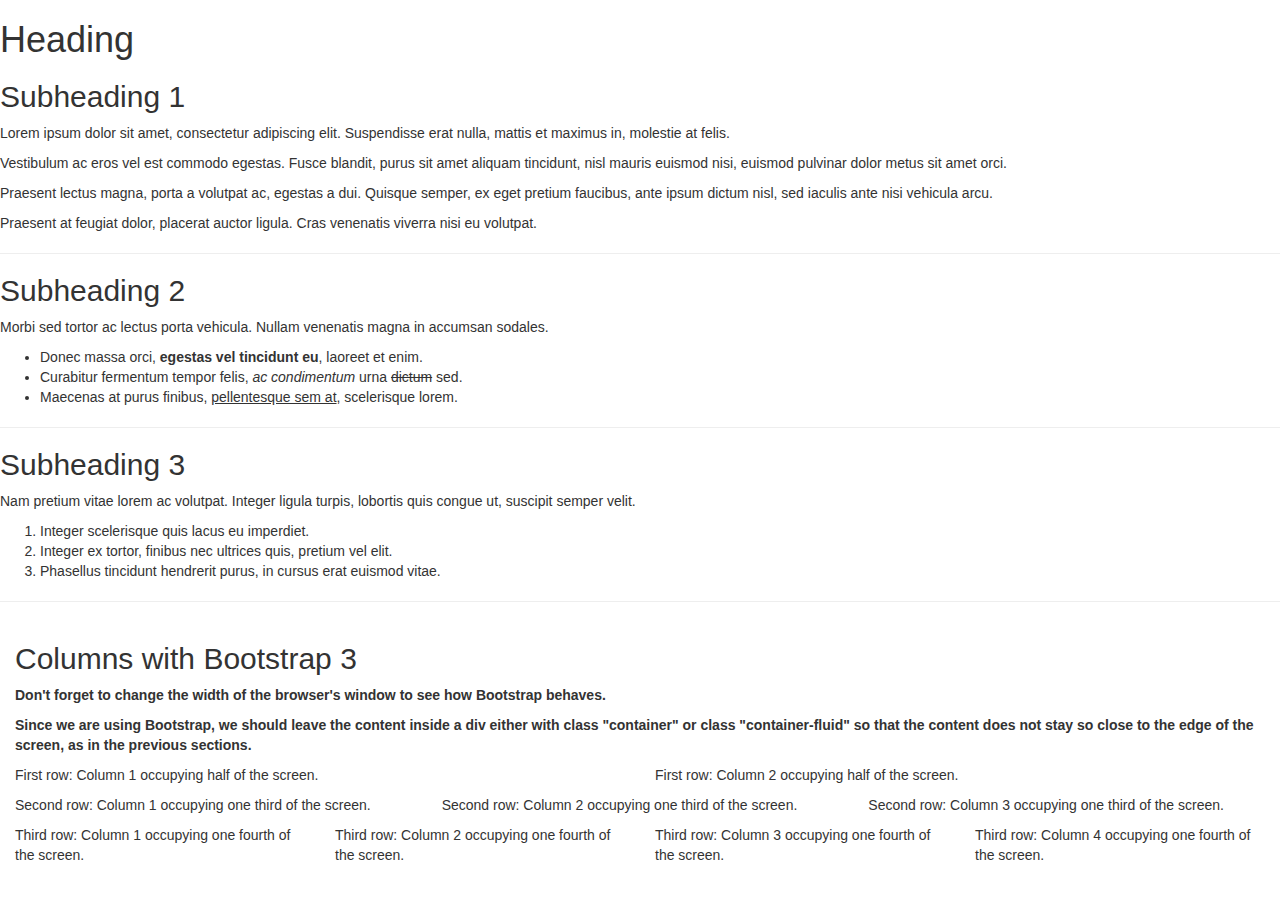
<file: example-html.html>
﻿<!DOCTYPE html>
<html xmlns="http://www.w3.org/1999/xhtml" lang="en-us">
<head>
	<meta charset="utf-8" />
	<meta name="viewport" content="width=device-width, initial-scale=1" />
	
	<title>Page Title</title>
	
	<!-- jQuery -->
	<script type="text/javascript" src="https://code.jquery.com/jquery-3.4.1.min.js"></script>
	
	<!-- Bootstrap 3 -->
	<link rel="stylesheet" type="text/css" href="https://stackpath.bootstrapcdn.com/bootstrap/3.4.1/css/bootstrap.min.css" />
	<script type="text/javascript" src="https://stackpath.bootstrapcdn.com/bootstrap/3.4.1/js/bootstrap.min.js"></script>
	
	<style type="text/css">
		
	</style>
</head>
<body>
	<h1>
		Heading
	</h1>
	<h2>
		Subheading 1
	</h2>
	<p>
		Lorem ipsum dolor sit amet, consectetur adipiscing elit.
		Suspendisse erat nulla, mattis et maximus in, molestie at felis.
	</p>
	<p>
		Vestibulum ac eros vel est commodo egestas.
		Fusce blandit, purus sit amet aliquam tincidunt, nisl mauris euismod nisi, euismod pulvinar dolor metus sit amet orci.
	</p>
	<p>
		Praesent lectus magna, porta a volutpat ac, egestas a dui.
		Quisque semper, ex eget pretium faucibus, ante ipsum dictum nisl, sed iaculis ante nisi vehicula arcu.
	</p>
	<p>
		Praesent at feugiat dolor, placerat auctor ligula.
		Cras venenatis viverra nisi eu volutpat.
	</p>
	<hr />
	<h2>
		Subheading 2
	</h2>
	<p>
		Morbi sed tortor ac lectus porta vehicula.
		Nullam venenatis magna in accumsan sodales.
	</p>
	<ul>
		<li>
			Donec massa orci, <b>egestas vel tincidunt eu</b>, laoreet et enim.
		</li>
		<li>
			Curabitur fermentum tempor felis, <i>ac condimentum</i> urna <s>dictum</s> sed.
		</li>
		<li>
			Maecenas at purus finibus, <u>pellentesque sem at</u>, scelerisque lorem.
		</li>
	</ul>
	<hr />
	<h2>
		Subheading 3
	</h2>
	<p>
		Nam pretium vitae lorem ac volutpat.
		Integer ligula turpis, lobortis quis congue ut, suscipit semper velit.
	</p>
	<ol>
		<li>
			Integer scelerisque quis lacus eu imperdiet.
		</li>
		<li>
			Integer ex tortor, finibus nec ultrices quis, pretium vel elit.
		</li>
		<li>
			Phasellus tincidunt hendrerit purus, in cursus erat euismod vitae.
		</li>
	</ol>
	<hr />
	<div class="container-fluid">
		<h2>Columns with Bootstrap 3</h2>
		<p>
			<b>
				Don't forget to change the width of the browser's window to see how Bootstrap behaves.
			</b>
		</p>
		<p>
			<b>
				Since we are using Bootstrap, we should leave the content inside a div either with class "container" or class "container-fluid" so that the content does not stay so close to the edge of the screen, as in the previous sections.
			</b>
		</p>
		<div class="row">
			<div class="col-sm-6">
				<p>
					First row: Column 1 occupying half of the screen.
				</p>
			</div>
			<div class="col-sm-6">
				<p>
					First row: Column 2 occupying half of the screen.
				</p>
			</div>
		</div>
		<div class="row">
			<div class="col-sm-4">
				<p>
					Second row: Column 1 occupying one third of the screen.
				</p>
			</div>
			<div class="col-sm-4">
				<p>
					Second row: Column 2 occupying one third of the screen.
				</p>
			</div>
			<div class="col-sm-4">
				<p>
					Second row: Column 3 occupying one third of the screen.
				</p>
			</div>
		</div>
		<div class="row">
			<div class="col-sm-3">
				<p>
					Third row: Column 1 occupying one fourth of the screen.
				</p>
			</div>
			<div class="col-sm-3">
				<p>
					Third row: Column 2 occupying one fourth of the screen.
				</p>
			</div>
			<div class="col-sm-3">
				<p>
					Third row: Column 3 occupying one fourth of the screen.
				</p>
			</div>
			<div class="col-sm-3">
				<p>
					Third row: Column 4 occupying one fourth of the screen.
				</p>
			</div>
		</div>
	</div>
</body>
</html>
</file>
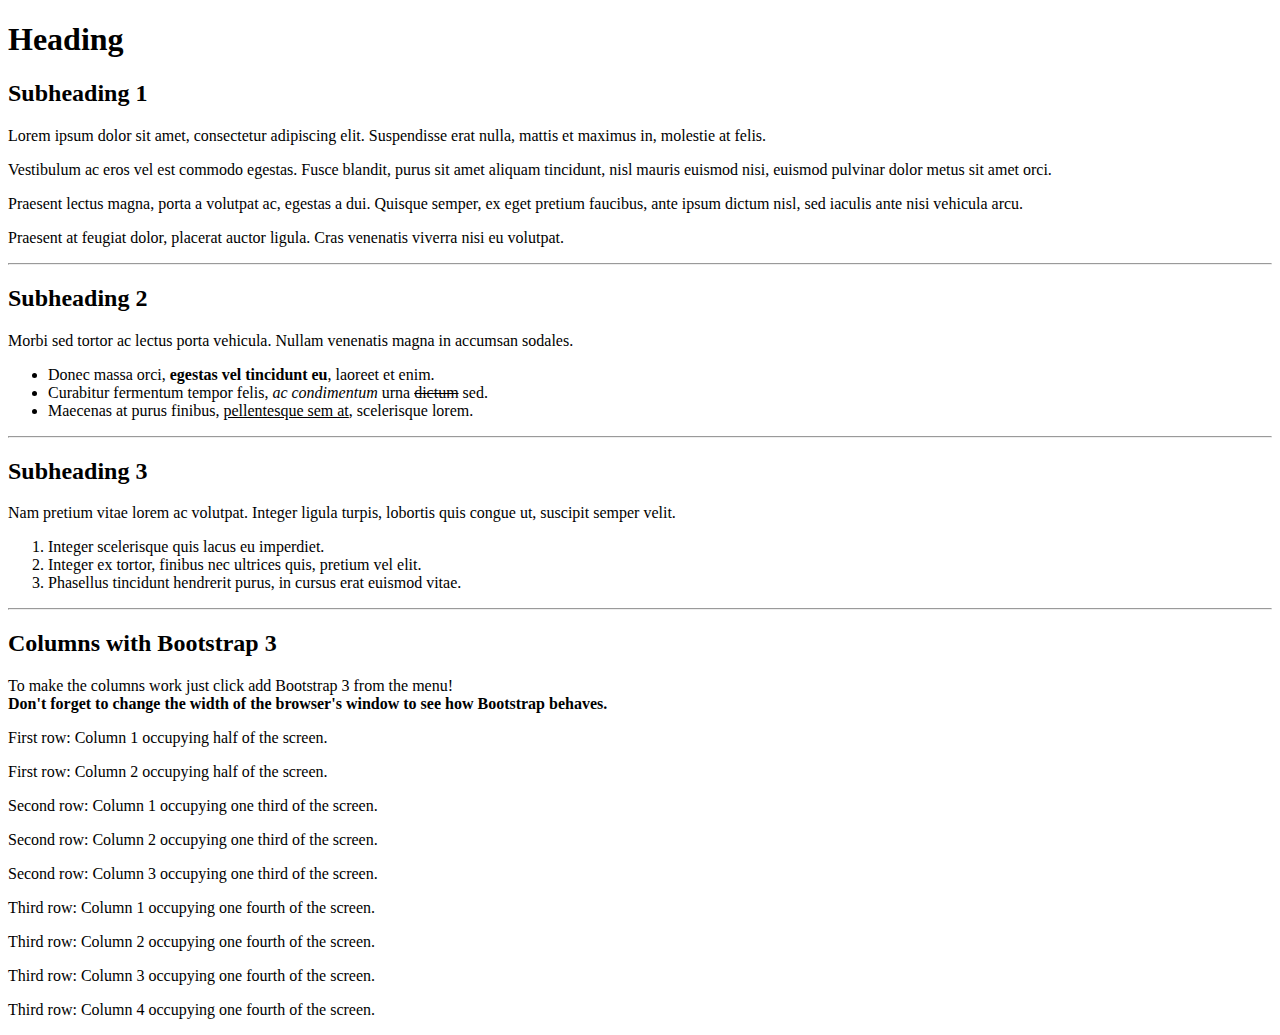
<file: example.html>
﻿<!DOCTYPE html>
<html xmlns="http://www.w3.org/1999/xhtml" lang="en-us">
<head>
	<meta charset="utf-8" />
	<meta name="viewport" content="width=device-width, initial-scale=1" />
	<title>Page Title</title>
	<style type="text/css"></style>
</head>
<body><h1>Heading</h1><h2>Subheading 1</h2><p>Lorem ipsum dolor sit amet, consectetur adipiscing elit.
Suspendisse erat nulla, mattis et maximus in, molestie at felis.</p><p>Vestibulum ac eros vel est commodo egestas.
Fusce blandit, purus sit amet aliquam tincidunt, nisl mauris euismod nisi, euismod pulvinar dolor metus sit amet orci.</p><p>Praesent lectus magna, porta a volutpat ac, egestas a dui.
Quisque semper, ex eget pretium faucibus, ante ipsum dictum nisl, sed iaculis ante nisi vehicula arcu.</p><p>Praesent at feugiat dolor, placerat auctor ligula.
Cras venenatis viverra nisi eu volutpat.</p><hr /><h2>Subheading 2</h2><p>Morbi sed tortor ac lectus porta vehicula.
Nullam venenatis magna in accumsan sodales.</p><ul><li>Donec massa orci, <b>egestas vel tincidunt eu</b>, laoreet et enim.</li><li>Curabitur fermentum tempor felis, <i>ac condimentum</i> urna <s>dictum</s> sed.</li><li>Maecenas at purus finibus, <u>pellentesque sem at</u>, scelerisque lorem.</li></ul><hr /><h2>Subheading 3</h2><p>Nam pretium vitae lorem ac volutpat.
Integer ligula turpis, lobortis quis congue ut, suscipit semper velit.</p><ol><li>Integer scelerisque quis lacus eu imperdiet.</li><li>Integer ex tortor, finibus nec ultrices quis, pretium vel elit.</li><li>Phasellus tincidunt hendrerit purus, in cursus erat euismod vitae.</li></ol><hr /><div class="container-fluid"><h2>Columns with Bootstrap 3</h2><p>To make the columns work just click add Bootstrap 3 from the menu!<br /><b>Don't forget to change the width of the browser's window to see how Bootstrap behaves.</b></p><div class="row"><div class="col-sm-6"><p>First row: Column 1 occupying half of the screen.</p></div><div class="col-sm-6"><p>First row: Column 2 occupying half of the screen.</p></div></div><div class="row"><div class="col-sm-4"><p>Second row: Column 1 occupying one third of the screen.</p></div><div class="col-sm-4"><p>Second row: Column 2 occupying one third of the screen.</p></div><div class="col-sm-4"><p>Second row: Column 3 occupying one third of the screen.</p></div></div><div class="row"><div class="col-sm-3"><p>Third row: Column 1 occupying one fourth of the screen.</p></div><div class="col-sm-3"><p>Third row: Column 2 occupying one fourth of the screen.</p></div><div class="col-sm-3"><p>Third row: Column 3 occupying one fourth of the screen.</p></div><div class="col-sm-3"><p>Third row: Column 4 occupying one fourth of the screen.</p></div></div></div></body>
</html>
</file>
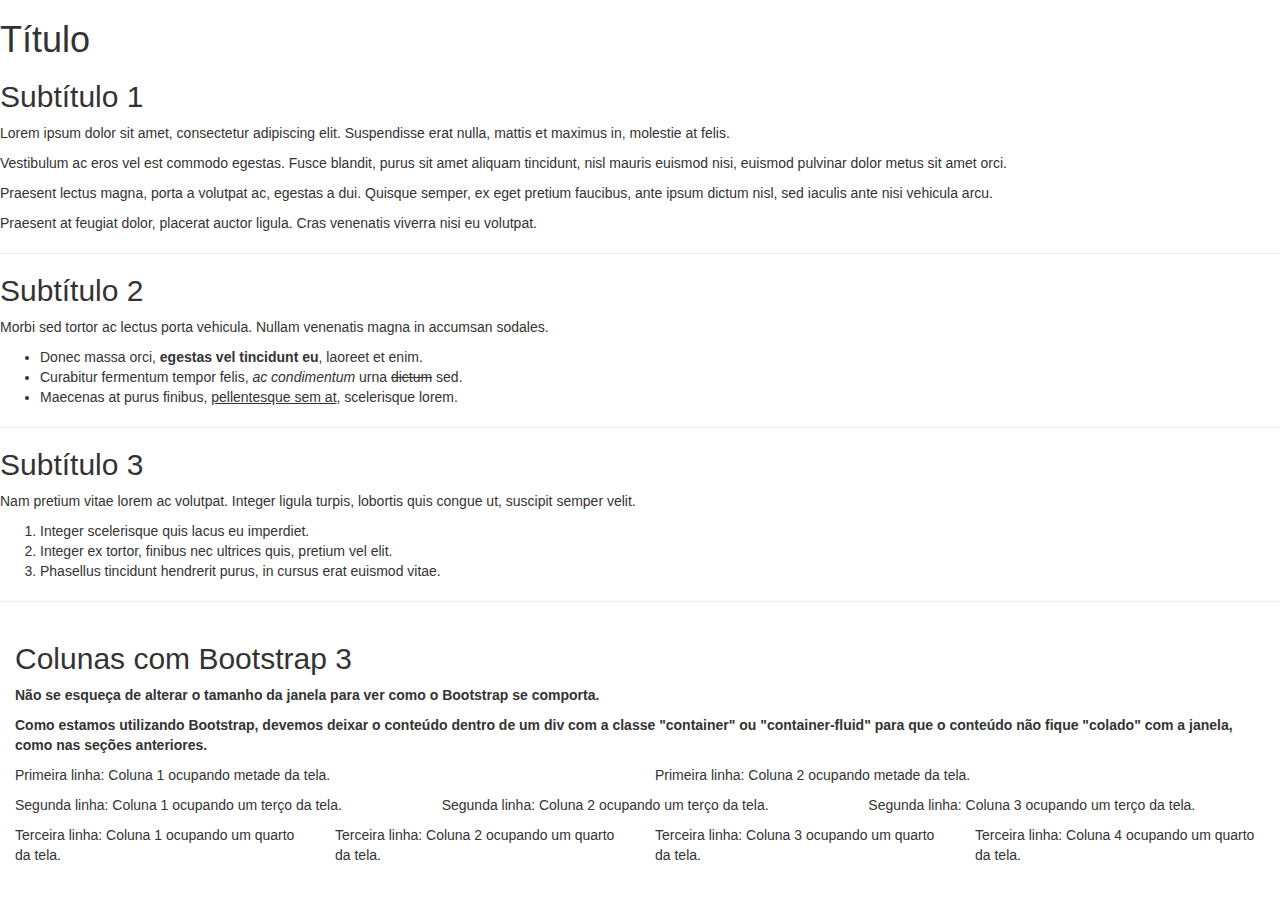
<file: examplePt-html.html>
﻿<!DOCTYPE html>
<html xmlns="http://www.w3.org/1999/xhtml" lang="pt-br">
<head>
	<meta charset="utf-8" />
	<meta name="viewport" content="width=device-width, initial-scale=1" />
	
	<title>Título da Página</title>
	
	<!-- jQuery -->
	<script type="text/javascript" src="https://code.jquery.com/jquery-3.4.1.min.js"></script>
	
	<!-- Bootstrap 3 -->
	<link rel="stylesheet" type="text/css" href="https://stackpath.bootstrapcdn.com/bootstrap/3.4.1/css/bootstrap.min.css" />
	<script type="text/javascript" src="https://stackpath.bootstrapcdn.com/bootstrap/3.4.1/js/bootstrap.min.js"></script>
	
	<style type="text/css">
		
	</style>
</head>
<body>
	<h1>
		Título
	</h1>
	<h2>
		Subtítulo 1
	</h2>
	<p>
		Lorem ipsum dolor sit amet, consectetur adipiscing elit.
		Suspendisse erat nulla, mattis et maximus in, molestie at felis.
	</p>
	<p>
		Vestibulum ac eros vel est commodo egestas.
		Fusce blandit, purus sit amet aliquam tincidunt, nisl mauris euismod nisi, euismod pulvinar dolor metus sit amet orci.
	</p>
	<p>
		Praesent lectus magna, porta a volutpat ac, egestas a dui.
		Quisque semper, ex eget pretium faucibus, ante ipsum dictum nisl, sed iaculis ante nisi vehicula arcu.
	</p>
	<p>
		Praesent at feugiat dolor, placerat auctor ligula.
		Cras venenatis viverra nisi eu volutpat.
	</p>
	<hr />
	<h2>
		Subtítulo 2
	</h2>
	<p>
		Morbi sed tortor ac lectus porta vehicula.
		Nullam venenatis magna in accumsan sodales.
	</p>
	<ul>
		<li>
			Donec massa orci, <b>egestas vel tincidunt eu</b>, laoreet et enim.
		</li>
		<li>
			Curabitur fermentum tempor felis, <i>ac condimentum</i> urna <s>dictum</s> sed.
		</li>
		<li>
			Maecenas at purus finibus, <u>pellentesque sem at</u>, scelerisque lorem.
		</li>
	</ul>
	<hr />
	<h2>
		Subtítulo 3
	</h2>
	<p>
		Nam pretium vitae lorem ac volutpat.
		Integer ligula turpis, lobortis quis congue ut, suscipit semper velit.
	</p>
	<ol>
		<li>
			Integer scelerisque quis lacus eu imperdiet.
		</li>
		<li>
			Integer ex tortor, finibus nec ultrices quis, pretium vel elit.
		</li>
		<li>
			Phasellus tincidunt hendrerit purus, in cursus erat euismod vitae.
		</li>
	</ol>
	<hr />
	<div class="container-fluid">
		<h2>Colunas com Bootstrap 3</h2>
		<p>
			<b>
				Não se esqueça de alterar o tamanho da janela para ver como o Bootstrap se comporta.
			</b>
		</p>
		<p>
			<b>
				Como estamos utilizando Bootstrap, devemos deixar o conteúdo dentro de um div com a classe "container" ou "container-fluid" para que o conteúdo não fique "colado" com a janela, como nas seções anteriores.
			</b>
		</p>
		<div class="row">
			<div class="col-sm-6">
				<p>
					Primeira linha: Coluna 1 ocupando metade da tela.
				</p>
			</div>
			<div class="col-sm-6">
				<p>
					Primeira linha: Coluna 2 ocupando metade da tela.
				</p>
			</div>
		</div>
		<div class="row">
			<div class="col-sm-4">
				<p>
					Segunda linha: Coluna 1 ocupando um terço da tela.
				</p>
			</div>
			<div class="col-sm-4">
				<p>
					Segunda linha: Coluna 2 ocupando um terço da tela.
				</p>
			</div>
			<div class="col-sm-4">
				<p>
					Segunda linha: Coluna 3 ocupando um terço da tela.
				</p>
			</div>
		</div>
		<div class="row">
			<div class="col-sm-3">
				<p>
					Terceira linha: Coluna 1 ocupando um quarto da tela.
				</p>
			</div>
			<div class="col-sm-3">
				<p>
					Terceira linha: Coluna 2 ocupando um quarto da tela.
				</p>
			</div>
			<div class="col-sm-3">
				<p>
					Terceira linha: Coluna 3 ocupando um quarto da tela.
				</p>
			</div>
			<div class="col-sm-3">
				<p>
					Terceira linha: Coluna 4 ocupando um quarto da tela.
				</p>
			</div>
		</div>
	</div>
</body>
</html>
</file>
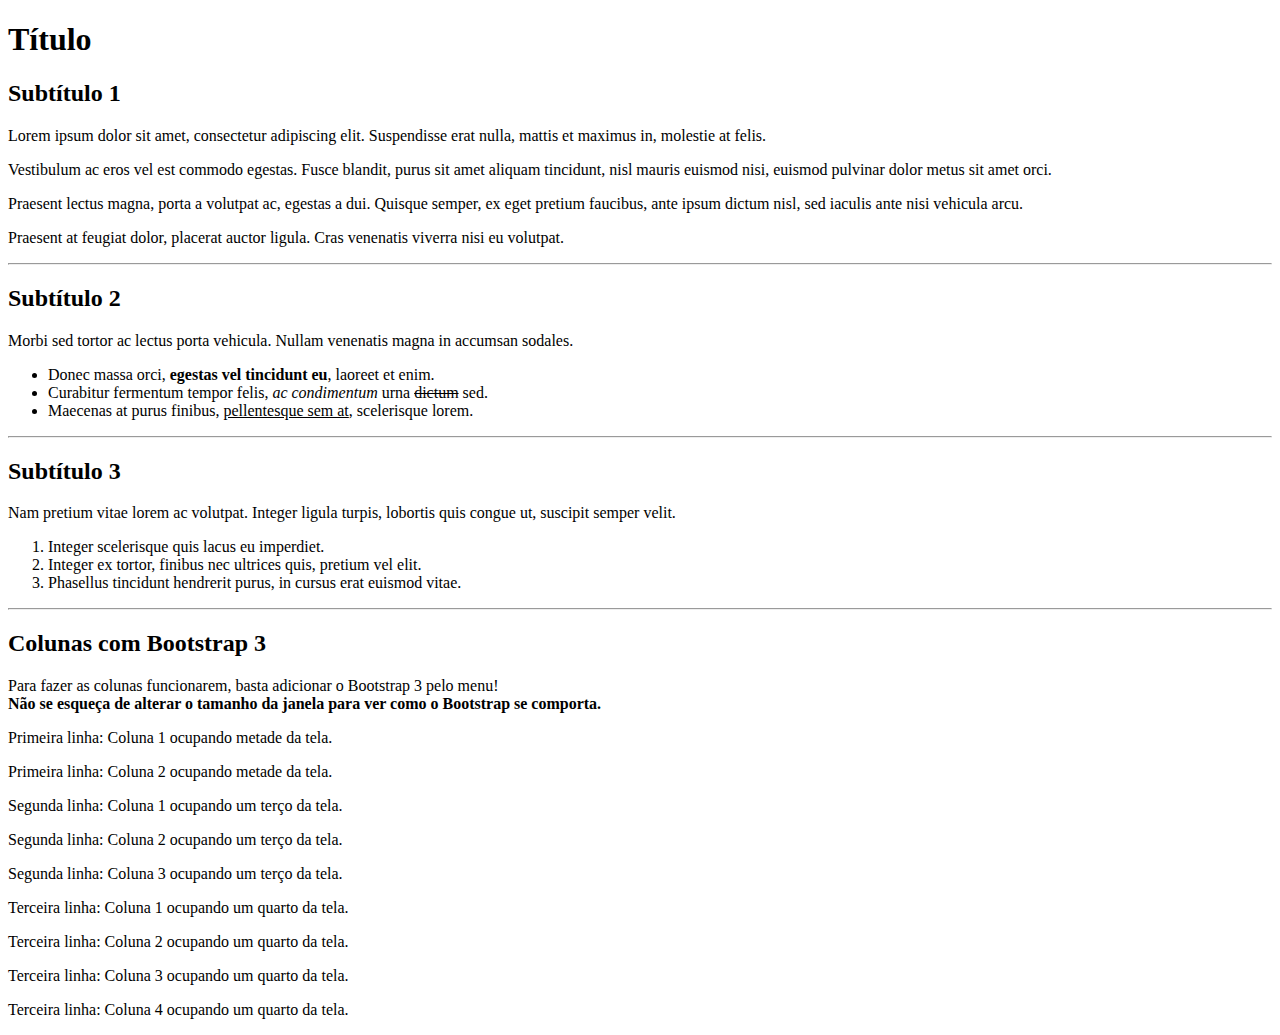
<file: examplePt.html>
﻿<!DOCTYPE html>
<html xmlns="http://www.w3.org/1999/xhtml" lang="pt-br">
<head>
	<meta charset="utf-8" />
	<meta name="viewport" content="width=device-width, initial-scale=1" />
	<title>Título da Página</title>
	<style type="text/css"></style>
</head>
<body><h1>Título</h1><h2>Subtítulo 1</h2><p>Lorem ipsum dolor sit amet, consectetur adipiscing elit.
Suspendisse erat nulla, mattis et maximus in, molestie at felis.</p><p>Vestibulum ac eros vel est commodo egestas.
Fusce blandit, purus sit amet aliquam tincidunt, nisl mauris euismod nisi, euismod pulvinar dolor metus sit amet orci.</p><p>Praesent lectus magna, porta a volutpat ac, egestas a dui.
Quisque semper, ex eget pretium faucibus, ante ipsum dictum nisl, sed iaculis ante nisi vehicula arcu.</p><p>Praesent at feugiat dolor, placerat auctor ligula.
Cras venenatis viverra nisi eu volutpat.</p><hr /><h2>Subtítulo 2</h2><p>Morbi sed tortor ac lectus porta vehicula.
Nullam venenatis magna in accumsan sodales.</p><ul><li>Donec massa orci, <b>egestas vel tincidunt eu</b>, laoreet et enim.</li><li>Curabitur fermentum tempor felis, <i>ac condimentum</i> urna <s>dictum</s> sed.</li><li>Maecenas at purus finibus, <u>pellentesque sem at</u>, scelerisque lorem.</li></ul><hr /><h2>Subtítulo 3</h2><p>Nam pretium vitae lorem ac volutpat.
Integer ligula turpis, lobortis quis congue ut, suscipit semper velit.</p><ol><li>Integer scelerisque quis lacus eu imperdiet.</li><li>Integer ex tortor, finibus nec ultrices quis, pretium vel elit.</li><li>Phasellus tincidunt hendrerit purus, in cursus erat euismod vitae.</li></ol><hr /><div class="container-fluid"><h2>Colunas com Bootstrap 3</h2><p>Para fazer as colunas funcionarem, basta adicionar o Bootstrap 3 pelo menu!<br /><b>Não se esqueça de alterar o tamanho da janela para ver como o Bootstrap se comporta.</b></p><div class="row"><div class="col-sm-6"><p>Primeira linha: Coluna 1 ocupando metade da tela.</p></div><div class="col-sm-6"><p>Primeira linha: Coluna 2 ocupando metade da tela.</p></div></div><div class="row"><div class="col-sm-4"><p>Segunda linha: Coluna 1 ocupando um terço da tela.</p></div><div class="col-sm-4"><p>Segunda linha: Coluna 2 ocupando um terço da tela.</p></div><div class="col-sm-4"><p>Segunda linha: Coluna 3 ocupando um terço da tela.</p></div></div><div class="row"><div class="col-sm-3"><p>Terceira linha: Coluna 1 ocupando um quarto da tela.</p></div><div class="col-sm-3"><p>Terceira linha: Coluna 2 ocupando um quarto da tela.</p></div><div class="col-sm-3"><p>Terceira linha: Coluna 3 ocupando um quarto da tela.</p></div><div class="col-sm-3"><p>Terceira linha: Coluna 4 ocupando um quarto da tela.</p></div></div></div></body>
</html>
</file>
<file: css/style.css>
html, body {
	min-height: 100%;
}

body {
	background: #fff;
	overflow: hidden;
}

textarea {
	resize: vertical;
}

.editor, .editor-html, .monospace {
	font-family: Consolas, 'Roboto Mono', monospace;
	font-style: normal;
}

.editor {
	font-size: 14px;
}

.editor-html, .monospace {
	font-size: 13px;
}

.fa-margin {
	margin-right: 0.5em;
}

.btn-fa {
	padding: 0;
    font-size: 14px;
    line-height: 32px;
    width: 34px;
    height: 34px;
}

.editor-menu-label {
	padding: 0 4px;
	font-size: 14px;
	line-height: 20px;
	height: 20px;
	color: #555;
}

.nav-tabs {
	padding: 4px 0 0 91px;
}

	.nav-tabs > li > a {
		-webkit-transition: background-color ease-in-out .2s, border-color ease-in-out .2s, color ease-in-out .2s;
		-o-transition: background-color ease-in-out .2s, border-color ease-in-out .2s, color ease-in-out .2s;
		transition: background-color ease-in-out .2s, border-color ease-in-out .2s, color ease-in-out .2s;
	}

		.nav-tabs > li > a:focus, .nav-tabs > li > a:hover, .nav-tabs > li > a:active {
			border-color: #ddd;
			background-color: #f0f0f0;
			color: #333;
		}

.nav-tabs-menu {
	position: absolute;
	right: 5px;
	top: 5px;
}

.nav-tabs-logo {
	position: absolute;
	left: 8px;
	top: 10px;
}

.nav-tabs-buttons {
	position: absolute;
	left: 88px;
	top: 5px;
}

.nav-tabs-file-load {
	position: absolute;
	overflow: hidden;
	width: 0;
}

.dropdown-menu > li > a {
	-webkit-transition: background-color ease-in-out .2s;
	-o-transition: background-color ease-in-out .2s;
	transition: background-color ease-in-out .2s;
	outline: 0;
}

	.dropdown-menu > li > a:hover {
		outline: 0;
	}

.editor-container {
	position: absolute;
	left: 0;
	top: 0;
	bottom: 0;
	cursor: default;
	-moz-user-select: none;
	-ms-user-select: none;
	-webkit-user-select: none;
	user-select: none;
}

.editor {
	position: absolute;
	left: 0;
	top: 89px;
	right: 0;
	bottom: 0;
	overflow: auto;
	padding: 0 2ch 4ch;
}

.editor-html {
	position: absolute;
	left: 0;
	top: 45px;
	right: 0;
	bottom: 0;
	padding: 0;
	border-top: 1px solid #ddd;
}

.editor-html-file-list-bar {
	display: none;
	position: absolute;
	left: 0;
	top: 45px;
	width: 200px;
	height: 30px;
	padding: 4px;
	border-top: 1px solid #ddd;
	border-right: 1px solid #ddd;
}

.editor-html-file-list {
	display: none;
	position: absolute;
	left: 0;
	top: 75px;
	bottom: 0;
	padding: 0;
	width: 200px;
	border-top: 1px solid #ddd;
	border-right: 1px solid #ddd;
	overflow: auto;
	font-size: 12px;
}

.editor-html-file-list-item {
	position: relative;
	padding: 4px 30px 4px 8px;
	border-bottom: 1px solid #ddd;
	overflow: hidden;
	cursor: pointer;
	white-space: nowrap;
	text-overflow: ellipsis;
	-webkit-transition: background-color ease-in-out .2s;
	-o-transition: background-color ease-in-out .2s;
	transition: background-color ease-in-out .2s;
}

	.editor-html-file-list-item:hover, .editor-html-file-list-item:focus {
		background-color: #eee;
	}

	.editor-html-file-list-item:active {
		background-color: #ddd;
	}

	.editor-html-file-list-item.current {
		font-weight: bold;
		color: #00f;
	}

.editor-html-file-list-item-two-buttons {
	padding-right: 56px;
}

.editor-html-file-list-item-button {
	position: absolute;
	top: 1px;
	right: 4px;
}

.editor-html-file-list-item-button-2 {
	position: absolute;
	top: 1px;
	right: 30px;
}

.editor-html-file-list-item-ellipsis {
	font-size: 14px;
	line-height: 18px;
	width: 10px;
}

.editor-html-console {
	display: none;
	position: absolute;
	left: 0;
	right: 0;
	bottom: 0;
	padding: 0;
	height: 200px;
	border-top: 1px solid #ddd;
	overflow: auto;
	cursor: auto;
	-moz-user-select: text;
	-ms-user-select: text;
	-webkit-user-select: text;
	user-select: text;
}

.editor-html-console-message {
	padding: 5px;
	border-bottom: 1px solid #ddd;
	white-space: pre-wrap;
}

.editor-html-console-message-error {
	color: #f00;
	font-weight: bold;
}

.editor-css {
	padding: 0 2ch 4ch 5ch;
}

.editor-toolbar {
	margin: 0;
	padding: 4px;
	border-bottom: 1px solid #ddd;
}

.editor-bar {
	display: none;
	position: absolute;
	top: 0;
	bottom: 0;
	width: 8px;
	cursor: ew-resize;
	border-left: 1px solid #ddd;
	border-right: 1px solid #ddd;
	-webkit-transition: background-color ease-in-out .2s;
	-o-transition: background-color ease-in-out .2s;
	transition: background-color ease-in-out .2s;
}

	.editor-bar:hover, .editor-bar-drag {
		background-color: #f0f0f0;
	}

.editor-iframe {
	position: absolute;
	top: 0;
	height: 100%;
}

.element {
	padding: 0;
	margin: 0;
	-webkit-transition: background-color ease-in-out .2s;
	-o-transition: background-color ease-in-out .2s;
	transition: background-color ease-in-out .2s;
}

	.element.moving {
		border-radius: 3px;
		background-color: #eee;
	}

.element-decoration {
	pointer-events: none;
	opacity: 0.5;
}

.element-tag {
	cursor: pointer;
	color: #00f;
	white-space: pre;
	font-weight: bold;
	border-radius: 3px;
	-webkit-transition: background-color ease-in-out .2s, border-color ease-in-out .2s, border-top-width ease-in-out .2s, padding-top ease-in-out .2s;
	-o-transition: background-color ease-in-out .2s, border-color ease-in-out .2s, border-top-width ease-in-out .2s, padding-top ease-in-out .2s;
	transition: background-color ease-in-out .2s, border-color ease-in-out .2s, border-top-width ease-in-out .2s, padding-top ease-in-out .2s;
}

	.element-tag.no-click {
		cursor: default;
	}

.move-target, .move-target-top {
	border-top: 2px solid transparent;
	padding-top: 2px;
	padding-bottom: 4px;
}

.editor:not(.moving):not(.moving-top) .element-tag:hover {
	background-color: #eef;
}

.editor:not(.moving):not(.moving-top) .empty-rule:hover {
	background-color: transparent;
}

.editor.moving-top .empty-rule {
	cursor: pointer;
}

.editor.moving .move-target {
	border-radius: 0;
	border-top-color: #ddd;
}

	.editor.moving .move-target:hover {
		border-radius: 0;
		border-top-color: #080;
		border-top-width: 16px;
	}

.editor.moving-top .move-target-top {
	border-radius: 0;
	border-top-color: #ddd;
}

	.editor.moving-top .move-target-top:hover {
		border-radius: 0;
		border-top-color: #080;
		border-top-width: 16px;
	}

.element.moving .move-target, .element.moving .move-target:hover, .element.moving .move-target-top, .element.moving .move-target-top:hover {
	border-top-color: transparent;
	border-top-width: 2px;
}

.element.collapsed > .element-tag {
	display: inline-block;
}

.element-placeholder {
	display: none;
}

.element.collapsed > .element-placeholder {
	display: inline;
}

.element-name {
	color: #f0f;
	font-weight: normal;
}

.element-name-block {
	color: #a00;
	font-weight: normal;
}

.element-text {
	color: #000;
	font-weight: normal;
	overflow: hidden;
	text-overflow: ellipsis;
}

.element-comment {
	color: #080;
	font-weight: normal;
	overflow: hidden;
	text-overflow: ellipsis;
}

.element-container {
	padding-left: 4ch;
}

.element-container.border {
	border-left: 1px solid #ccc;
}

.element.collapsed > .element-container {
	display: none;
}

.attribute-name {
	color: #f0f;
	font-weight: normal;
}

.attribute-value {
	color: #000;
	font-weight: normal;
}

.fa-floating-help {
	float: right;
	margin-top: 2px;
	color: #aaa;
	-webkit-transition: color ease-in-out .2s;
	-o-transition: color ease-in-out .2s;
	transition: color ease-in-out .2s;
}

	.fa-floating-help:hover {
		color: #000;
	}

.dropdown-menu {
	margin: 0;
}

.dropdown-menu-input-container {
	position: relative;
	margin: 0 5px;
}

.dropdown-menu-container {
	position: relative;
	overflow: auto;
}

.dropdown-menu-right > li {
	margin: 0;
	padding: 0;
}

.editor-menu {
	display: none;
	text-align: center;
	position: fixed;
	background: #fff;
	width: auto;
	border-radius: 4px;
	-webkit-box-shadow: 0 0.5px 2.5px rgba(0, 0, 0, 0.4);
	box-shadow: 0 0.5px 2.5px rgba(0, 0, 0, 0.4);
	z-index: 10;
}

.editor-menu-animated {
	opacity: 0;
	cursor: default;
	-webkit-transition: opacity ease-in-out .2s, margin-left ease-in-out .2s, margin-top ease-in-out .2s;
	-o-transition: opacity ease-in-out .2s, margin-left ease-in-out .2s, margin-top ease-in-out .2s;
	transition: opacity ease-in-out .2s, margin-left ease-in-out .2s, margin-top ease-in-out .2s;
	-moz-user-select: none;
	-ms-user-select: none;
	-webkit-user-select: none;
	user-select: none;
}

.editor-menu-top {
	margin-top: 12px;
}

.editor-menu-left {
	margin-left: 12px;
}

.editor-menu-right {
	margin-left: -12px;
}

.editor-menu-bottom {
	margin-top: -12px;
}

.editor-menu-visible {
	margin: 0;
	opacity: 1;
}

.editor-hidden-file-input {
	width: 0;
	position: absolute;
}

#modalExamplesList {
	height: 400px;
	overflow: auto;
}

#modalExamplesText {
	height: 325px;
}

.color-primary {
	color: #0062cc;
}

.color-success {
	color: #5cb85c;
}

/*
	Ace Editor Gutter Fix (1-pixel flicker)
*/
.ace_gutter, .ace_gutter-layer {
	min-width: 64px;
}
.ace_scroller, .ace_scrollbar-h {
	left: 64px !important;
}
</file>
